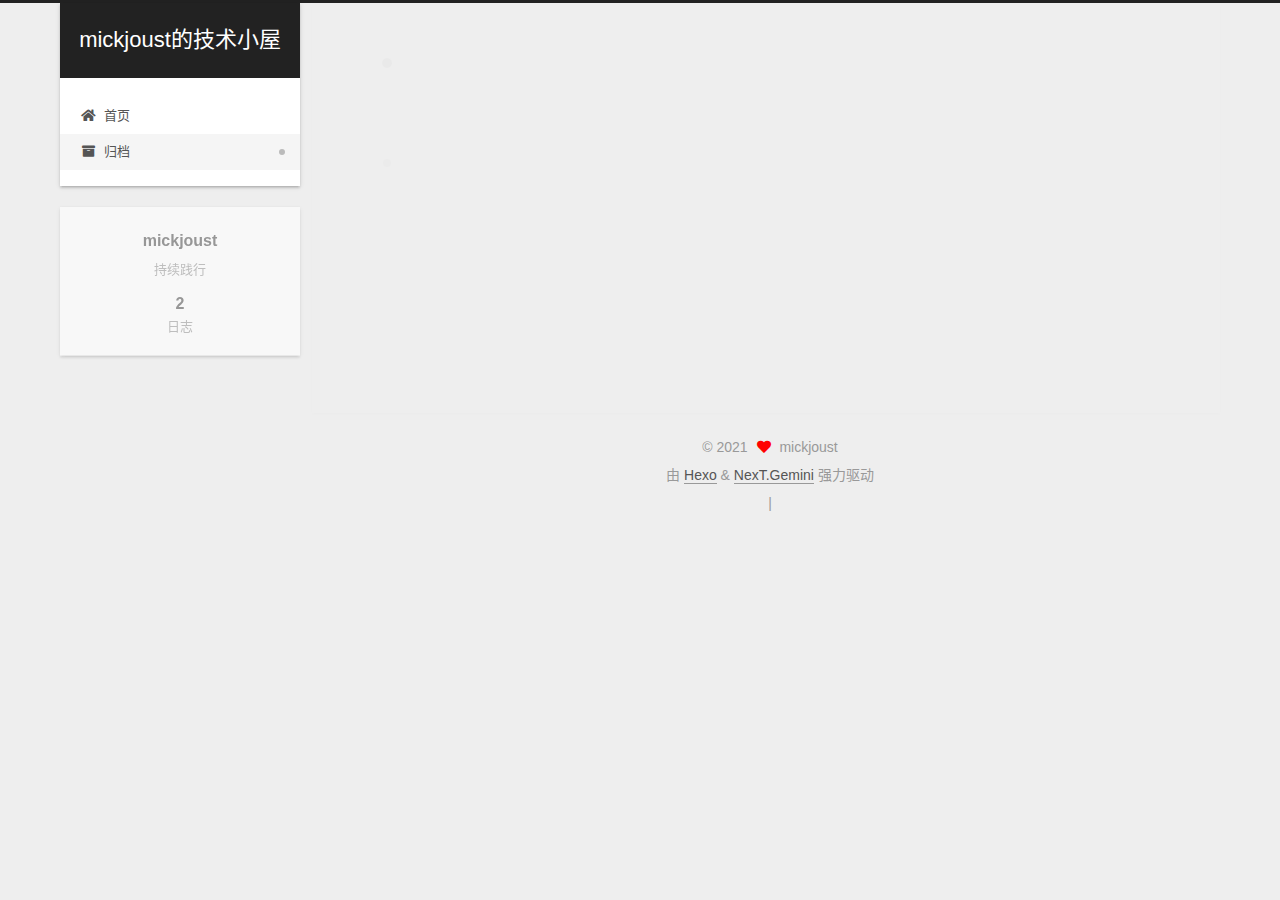
<file: archives/index.html>
<!DOCTYPE html>
<html lang="zh-CN">
<head>
  <meta charset="UTF-8">
<meta name="viewport" content="width=device-width, initial-scale=1, maximum-scale=2">
<meta name="theme-color" content="#222">
<meta name="generator" content="Hexo 5.4.0">
  <link rel="apple-touch-icon" sizes="180x180" href="/images/apple-touch-icon-next.png">
  <link rel="icon" type="image/png" sizes="32x32" href="/images/favicon-32x32-next.png">
  <link rel="icon" type="image/png" sizes="16x16" href="/images/favicon-16x16-next.png">
  <link rel="mask-icon" href="/images/logo.svg" color="#222">

<link rel="stylesheet" href="/css/main.css">


<link rel="stylesheet" href="/lib/font-awesome/css/all.min.css">

<script id="hexo-configurations">
    var NexT = window.NexT || {};
    var CONFIG = {"hostname":"mickjoust1018.github.io","root":"/","scheme":"Gemini","version":"7.8.0","exturl":false,"sidebar":{"position":"left","display":"post","padding":18,"offset":12,"onmobile":false},"copycode":{"enable":false,"show_result":false,"style":null},"back2top":{"enable":true,"sidebar":false,"scrollpercent":false},"bookmark":{"enable":false,"color":"#222","save":"auto"},"fancybox":false,"mediumzoom":false,"lazyload":false,"pangu":false,"comments":{"style":"tabs","active":null,"storage":true,"lazyload":false,"nav":null},"algolia":{"hits":{"per_page":10},"labels":{"input_placeholder":"Search for Posts","hits_empty":"We didn't find any results for the search: ${query}","hits_stats":"${hits} results found in ${time} ms"}},"localsearch":{"enable":false,"trigger":"auto","top_n_per_article":1,"unescape":false,"preload":false},"motion":{"enable":true,"async":false,"transition":{"post_block":"fadeIn","post_header":"slideDownIn","post_body":"slideDownIn","coll_header":"slideLeftIn","sidebar":"slideUpIn"}}};
  </script>

  <meta name="description" content="持续践行">
<meta property="og:type" content="website">
<meta property="og:title" content="mickjoust的技术小屋">
<meta property="og:url" content="https://mickjoust1018.github.io/archives/index.html">
<meta property="og:site_name" content="mickjoust的技术小屋">
<meta property="og:description" content="持续践行">
<meta property="og:locale" content="zh_CN">
<meta property="article:author" content="mickjoust">
<meta name="twitter:card" content="summary">

<link rel="canonical" href="https://mickjoust1018.github.io/archives/">


<script id="page-configurations">
  // https://hexo.io/docs/variables.html
  CONFIG.page = {
    sidebar: "",
    isHome : false,
    isPost : false,
    lang   : 'zh-CN'
  };
</script>

  <title>归档 | mickjoust的技术小屋</title>
  






  <noscript>
  <style>
  .use-motion .brand,
  .use-motion .menu-item,
  .sidebar-inner,
  .use-motion .post-block,
  .use-motion .pagination,
  .use-motion .comments,
  .use-motion .post-header,
  .use-motion .post-body,
  .use-motion .collection-header { opacity: initial; }

  .use-motion .site-title,
  .use-motion .site-subtitle {
    opacity: initial;
    top: initial;
  }

  .use-motion .logo-line-before i { left: initial; }
  .use-motion .logo-line-after i { right: initial; }
  </style>
</noscript>

</head>

<body itemscope itemtype="http://schema.org/WebPage">
  <div class="container use-motion">
    <div class="headband"></div>

    <header class="header" itemscope itemtype="http://schema.org/WPHeader">
      <div class="header-inner"><div class="site-brand-container">
  <div class="site-nav-toggle">
    <div class="toggle" aria-label="切换导航栏">
      <span class="toggle-line toggle-line-first"></span>
      <span class="toggle-line toggle-line-middle"></span>
      <span class="toggle-line toggle-line-last"></span>
    </div>
  </div>

  <div class="site-meta">

    <a href="/" class="brand" rel="start">
      <span class="logo-line-before"><i></i></span>
      <h1 class="site-title">mickjoust的技术小屋</h1>
      <span class="logo-line-after"><i></i></span>
    </a>
  </div>

  <div class="site-nav-right">
    <div class="toggle popup-trigger">
    </div>
  </div>
</div>




<nav class="site-nav">
  <ul id="menu" class="main-menu menu">
        <li class="menu-item menu-item-home">

    <a href="/" rel="section"><i class="fa fa-home fa-fw"></i>首页</a>

  </li>
        <li class="menu-item menu-item-archives">

    <a href="/archives/" rel="section"><i class="fa fa-archive fa-fw"></i>归档</a>

  </li>
  </ul>
</nav>




</div>
    </header>

    
  <div class="back-to-top">
    <i class="fa fa-arrow-up"></i>
    <span>0%</span>
  </div>


    <main class="main">
      <div class="main-inner">
        <div class="content-wrap">
          

          <div class="content archive">
            

  
  
  
  <div class="post-block">
    <div class="posts-collapse">
      <div class="collection-title">
        <span class="collection-header">嗯..! 目前共计 2 篇日志。 继续努力。</span>
      </div>

      
    <div class="collection-year">
      <span class="collection-header">2021</span>
    </div>

  <article itemscope itemtype="http://schema.org/Article">
    <header class="post-header">

      <div class="post-meta">
        <time itemprop="dateCreated"
              datetime="2021-10-13T13:42:10+08:00"
              content="2021-10-13">
          10-13
        </time>
      </div>

      <div class="post-title">
          <a class="post-title-link" href="/2021/10/13/test/" itemprop="url">
            <span itemprop="name">未命名</span>
          </a>
      </div>

    </header>
  </article>

  <article itemscope itemtype="http://schema.org/Article">
    <header class="post-header">

      <div class="post-meta">
        <time itemprop="dateCreated"
              datetime="2021-10-13T10:32:42+08:00"
              content="2021-10-13">
          10-13
        </time>
      </div>

      <div class="post-title">
          <a class="post-title-link" href="/2021/10/13/hello-world/" itemprop="url">
            <span itemprop="name">Hello World</span>
          </a>
      </div>

    </header>
  </article>


    </div>
  </div>
  
  
  

  



          </div>
          

<script>
  window.addEventListener('tabs:register', () => {
    let { activeClass } = CONFIG.comments;
    if (CONFIG.comments.storage) {
      activeClass = localStorage.getItem('comments_active') || activeClass;
    }
    if (activeClass) {
      let activeTab = document.querySelector(`a[href="#comment-${activeClass}"]`);
      if (activeTab) {
        activeTab.click();
      }
    }
  });
  if (CONFIG.comments.storage) {
    window.addEventListener('tabs:click', event => {
      if (!event.target.matches('.tabs-comment .tab-content .tab-pane')) return;
      let commentClass = event.target.classList[1];
      localStorage.setItem('comments_active', commentClass);
    });
  }
</script>

        </div>
          
  
  <div class="toggle sidebar-toggle">
    <span class="toggle-line toggle-line-first"></span>
    <span class="toggle-line toggle-line-middle"></span>
    <span class="toggle-line toggle-line-last"></span>
  </div>

  <aside class="sidebar">
    <div class="sidebar-inner">

      <ul class="sidebar-nav motion-element">
        <li class="sidebar-nav-toc">
          文章目录
        </li>
        <li class="sidebar-nav-overview">
          站点概览
        </li>
      </ul>

      <!--noindex-->
      <div class="post-toc-wrap sidebar-panel">
      </div>
      <!--/noindex-->

      <div class="site-overview-wrap sidebar-panel">
        <div class="site-author motion-element" itemprop="author" itemscope itemtype="http://schema.org/Person">
  <p class="site-author-name" itemprop="name">mickjoust</p>
  <div class="site-description" itemprop="description">持续践行</div>
</div>
<div class="site-state-wrap motion-element">
  <nav class="site-state">
      <div class="site-state-item site-state-posts">
          <a href="/archives/">
        
          <span class="site-state-item-count">2</span>
          <span class="site-state-item-name">日志</span>
        </a>
      </div>
  </nav>
</div>



      </div>

    </div>
  </aside>
  <div id="sidebar-dimmer"></div>


      </div>
    </main>

    <footer class="footer">
      <div class="footer-inner">
        

        

<div class="copyright">
  
  &copy; 
  <span itemprop="copyrightYear">2021</span>
  <span class="with-love">
    <i class="fa fa-heart"></i>
  </span>
  <span class="author" itemprop="copyrightHolder">mickjoust</span>
</div>
  <div class="powered-by">由 <a href="https://hexo.io/" class="theme-link" rel="noopener" target="_blank">Hexo</a> & <a href="https://theme-next.org/" class="theme-link" rel="noopener" target="_blank">NexT.Gemini</a> 强力驱动
  </div>

        
<div class="busuanzi-count">
  <script async src="https://busuanzi.ibruce.info/busuanzi/2.3/busuanzi.pure.mini.js"></script>
    <span class="post-meta-item" id="busuanzi_container_site_uv" style="display: none;">
      <span class="post-meta-item-icon">
        <i class="fa fa-user"></i>
      </span>
      <span class="site-uv" title="总访客量">
        <span id="busuanzi_value_site_uv"></span>
      </span>
    </span>
    <span class="post-meta-divider">|</span>
    <span class="post-meta-item" id="busuanzi_container_site_pv" style="display: none;">
      <span class="post-meta-item-icon">
        <i class="fa fa-eye"></i>
      </span>
      <span class="site-pv" title="总访问量">
        <span id="busuanzi_value_site_pv"></span>
      </span>
    </span>
</div>








      </div>
    </footer>
  </div>

  
  <script src="/lib/anime.min.js"></script>
  <script src="/lib/velocity/velocity.min.js"></script>
  <script src="/lib/velocity/velocity.ui.min.js"></script>

<script src="/js/utils.js"></script>

<script src="/js/motion.js"></script>


<script src="/js/schemes/pisces.js"></script>


<script src="/js/next-boot.js"></script>




  















  

  

</body>
</html>
</file>
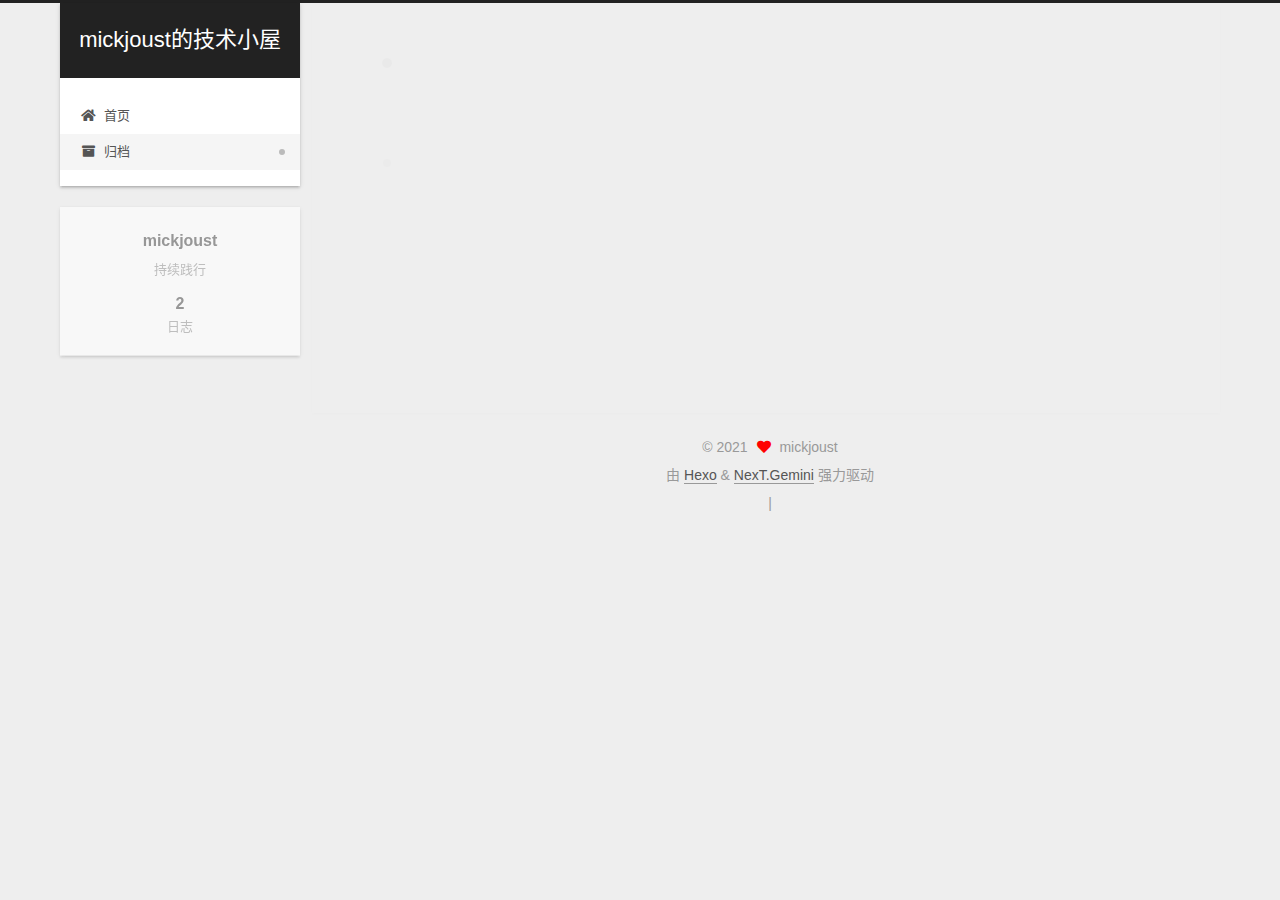
<file: archives/2021/index.html>
<!DOCTYPE html>
<html lang="zh-CN">
<head>
  <meta charset="UTF-8">
<meta name="viewport" content="width=device-width, initial-scale=1, maximum-scale=2">
<meta name="theme-color" content="#222">
<meta name="generator" content="Hexo 5.4.0">
  <link rel="apple-touch-icon" sizes="180x180" href="/images/apple-touch-icon-next.png">
  <link rel="icon" type="image/png" sizes="32x32" href="/images/favicon-32x32-next.png">
  <link rel="icon" type="image/png" sizes="16x16" href="/images/favicon-16x16-next.png">
  <link rel="mask-icon" href="/images/logo.svg" color="#222">

<link rel="stylesheet" href="/css/main.css">


<link rel="stylesheet" href="/lib/font-awesome/css/all.min.css">

<script id="hexo-configurations">
    var NexT = window.NexT || {};
    var CONFIG = {"hostname":"mickjoust1018.github.io","root":"/","scheme":"Gemini","version":"7.8.0","exturl":false,"sidebar":{"position":"left","display":"post","padding":18,"offset":12,"onmobile":false},"copycode":{"enable":false,"show_result":false,"style":null},"back2top":{"enable":true,"sidebar":false,"scrollpercent":false},"bookmark":{"enable":false,"color":"#222","save":"auto"},"fancybox":false,"mediumzoom":false,"lazyload":false,"pangu":false,"comments":{"style":"tabs","active":null,"storage":true,"lazyload":false,"nav":null},"algolia":{"hits":{"per_page":10},"labels":{"input_placeholder":"Search for Posts","hits_empty":"We didn't find any results for the search: ${query}","hits_stats":"${hits} results found in ${time} ms"}},"localsearch":{"enable":false,"trigger":"auto","top_n_per_article":1,"unescape":false,"preload":false},"motion":{"enable":true,"async":false,"transition":{"post_block":"fadeIn","post_header":"slideDownIn","post_body":"slideDownIn","coll_header":"slideLeftIn","sidebar":"slideUpIn"}}};
  </script>

  <meta name="description" content="持续践行">
<meta property="og:type" content="website">
<meta property="og:title" content="mickjoust的技术小屋">
<meta property="og:url" content="https://mickjoust1018.github.io/archives/2021/index.html">
<meta property="og:site_name" content="mickjoust的技术小屋">
<meta property="og:description" content="持续践行">
<meta property="og:locale" content="zh_CN">
<meta property="article:author" content="mickjoust">
<meta name="twitter:card" content="summary">

<link rel="canonical" href="https://mickjoust1018.github.io/archives/2021/">


<script id="page-configurations">
  // https://hexo.io/docs/variables.html
  CONFIG.page = {
    sidebar: "",
    isHome : false,
    isPost : false,
    lang   : 'zh-CN'
  };
</script>

  <title>归档 | mickjoust的技术小屋</title>
  






  <noscript>
  <style>
  .use-motion .brand,
  .use-motion .menu-item,
  .sidebar-inner,
  .use-motion .post-block,
  .use-motion .pagination,
  .use-motion .comments,
  .use-motion .post-header,
  .use-motion .post-body,
  .use-motion .collection-header { opacity: initial; }

  .use-motion .site-title,
  .use-motion .site-subtitle {
    opacity: initial;
    top: initial;
  }

  .use-motion .logo-line-before i { left: initial; }
  .use-motion .logo-line-after i { right: initial; }
  </style>
</noscript>

</head>

<body itemscope itemtype="http://schema.org/WebPage">
  <div class="container use-motion">
    <div class="headband"></div>

    <header class="header" itemscope itemtype="http://schema.org/WPHeader">
      <div class="header-inner"><div class="site-brand-container">
  <div class="site-nav-toggle">
    <div class="toggle" aria-label="切换导航栏">
      <span class="toggle-line toggle-line-first"></span>
      <span class="toggle-line toggle-line-middle"></span>
      <span class="toggle-line toggle-line-last"></span>
    </div>
  </div>

  <div class="site-meta">

    <a href="/" class="brand" rel="start">
      <span class="logo-line-before"><i></i></span>
      <h1 class="site-title">mickjoust的技术小屋</h1>
      <span class="logo-line-after"><i></i></span>
    </a>
  </div>

  <div class="site-nav-right">
    <div class="toggle popup-trigger">
    </div>
  </div>
</div>




<nav class="site-nav">
  <ul id="menu" class="main-menu menu">
        <li class="menu-item menu-item-home">

    <a href="/" rel="section"><i class="fa fa-home fa-fw"></i>首页</a>

  </li>
        <li class="menu-item menu-item-archives">

    <a href="/archives/" rel="section"><i class="fa fa-archive fa-fw"></i>归档</a>

  </li>
  </ul>
</nav>




</div>
    </header>

    
  <div class="back-to-top">
    <i class="fa fa-arrow-up"></i>
    <span>0%</span>
  </div>


    <main class="main">
      <div class="main-inner">
        <div class="content-wrap">
          

          <div class="content archive">
            

  
  
  
  <div class="post-block">
    <div class="posts-collapse">
      <div class="collection-title">
        <span class="collection-header">嗯..! 目前共计 2 篇日志。 继续努力。</span>
      </div>

      
    <div class="collection-year">
      <span class="collection-header">2021</span>
    </div>

  <article itemscope itemtype="http://schema.org/Article">
    <header class="post-header">

      <div class="post-meta">
        <time itemprop="dateCreated"
              datetime="2021-10-13T13:42:10+08:00"
              content="2021-10-13">
          10-13
        </time>
      </div>

      <div class="post-title">
          <a class="post-title-link" href="/2021/10/13/test/" itemprop="url">
            <span itemprop="name">未命名</span>
          </a>
      </div>

    </header>
  </article>

  <article itemscope itemtype="http://schema.org/Article">
    <header class="post-header">

      <div class="post-meta">
        <time itemprop="dateCreated"
              datetime="2021-10-13T10:32:42+08:00"
              content="2021-10-13">
          10-13
        </time>
      </div>

      <div class="post-title">
          <a class="post-title-link" href="/2021/10/13/hello-world/" itemprop="url">
            <span itemprop="name">Hello World</span>
          </a>
      </div>

    </header>
  </article>


    </div>
  </div>
  
  
  

  



          </div>
          

<script>
  window.addEventListener('tabs:register', () => {
    let { activeClass } = CONFIG.comments;
    if (CONFIG.comments.storage) {
      activeClass = localStorage.getItem('comments_active') || activeClass;
    }
    if (activeClass) {
      let activeTab = document.querySelector(`a[href="#comment-${activeClass}"]`);
      if (activeTab) {
        activeTab.click();
      }
    }
  });
  if (CONFIG.comments.storage) {
    window.addEventListener('tabs:click', event => {
      if (!event.target.matches('.tabs-comment .tab-content .tab-pane')) return;
      let commentClass = event.target.classList[1];
      localStorage.setItem('comments_active', commentClass);
    });
  }
</script>

        </div>
          
  
  <div class="toggle sidebar-toggle">
    <span class="toggle-line toggle-line-first"></span>
    <span class="toggle-line toggle-line-middle"></span>
    <span class="toggle-line toggle-line-last"></span>
  </div>

  <aside class="sidebar">
    <div class="sidebar-inner">

      <ul class="sidebar-nav motion-element">
        <li class="sidebar-nav-toc">
          文章目录
        </li>
        <li class="sidebar-nav-overview">
          站点概览
        </li>
      </ul>

      <!--noindex-->
      <div class="post-toc-wrap sidebar-panel">
      </div>
      <!--/noindex-->

      <div class="site-overview-wrap sidebar-panel">
        <div class="site-author motion-element" itemprop="author" itemscope itemtype="http://schema.org/Person">
  <p class="site-author-name" itemprop="name">mickjoust</p>
  <div class="site-description" itemprop="description">持续践行</div>
</div>
<div class="site-state-wrap motion-element">
  <nav class="site-state">
      <div class="site-state-item site-state-posts">
          <a href="/archives/">
        
          <span class="site-state-item-count">2</span>
          <span class="site-state-item-name">日志</span>
        </a>
      </div>
  </nav>
</div>



      </div>

    </div>
  </aside>
  <div id="sidebar-dimmer"></div>


      </div>
    </main>

    <footer class="footer">
      <div class="footer-inner">
        

        

<div class="copyright">
  
  &copy; 
  <span itemprop="copyrightYear">2021</span>
  <span class="with-love">
    <i class="fa fa-heart"></i>
  </span>
  <span class="author" itemprop="copyrightHolder">mickjoust</span>
</div>
  <div class="powered-by">由 <a href="https://hexo.io/" class="theme-link" rel="noopener" target="_blank">Hexo</a> & <a href="https://theme-next.org/" class="theme-link" rel="noopener" target="_blank">NexT.Gemini</a> 强力驱动
  </div>

        
<div class="busuanzi-count">
  <script async src="https://busuanzi.ibruce.info/busuanzi/2.3/busuanzi.pure.mini.js"></script>
    <span class="post-meta-item" id="busuanzi_container_site_uv" style="display: none;">
      <span class="post-meta-item-icon">
        <i class="fa fa-user"></i>
      </span>
      <span class="site-uv" title="总访客量">
        <span id="busuanzi_value_site_uv"></span>
      </span>
    </span>
    <span class="post-meta-divider">|</span>
    <span class="post-meta-item" id="busuanzi_container_site_pv" style="display: none;">
      <span class="post-meta-item-icon">
        <i class="fa fa-eye"></i>
      </span>
      <span class="site-pv" title="总访问量">
        <span id="busuanzi_value_site_pv"></span>
      </span>
    </span>
</div>








      </div>
    </footer>
  </div>

  
  <script src="/lib/anime.min.js"></script>
  <script src="/lib/velocity/velocity.min.js"></script>
  <script src="/lib/velocity/velocity.ui.min.js"></script>

<script src="/js/utils.js"></script>

<script src="/js/motion.js"></script>


<script src="/js/schemes/pisces.js"></script>


<script src="/js/next-boot.js"></script>




  















  

  

</body>
</html>
</file>
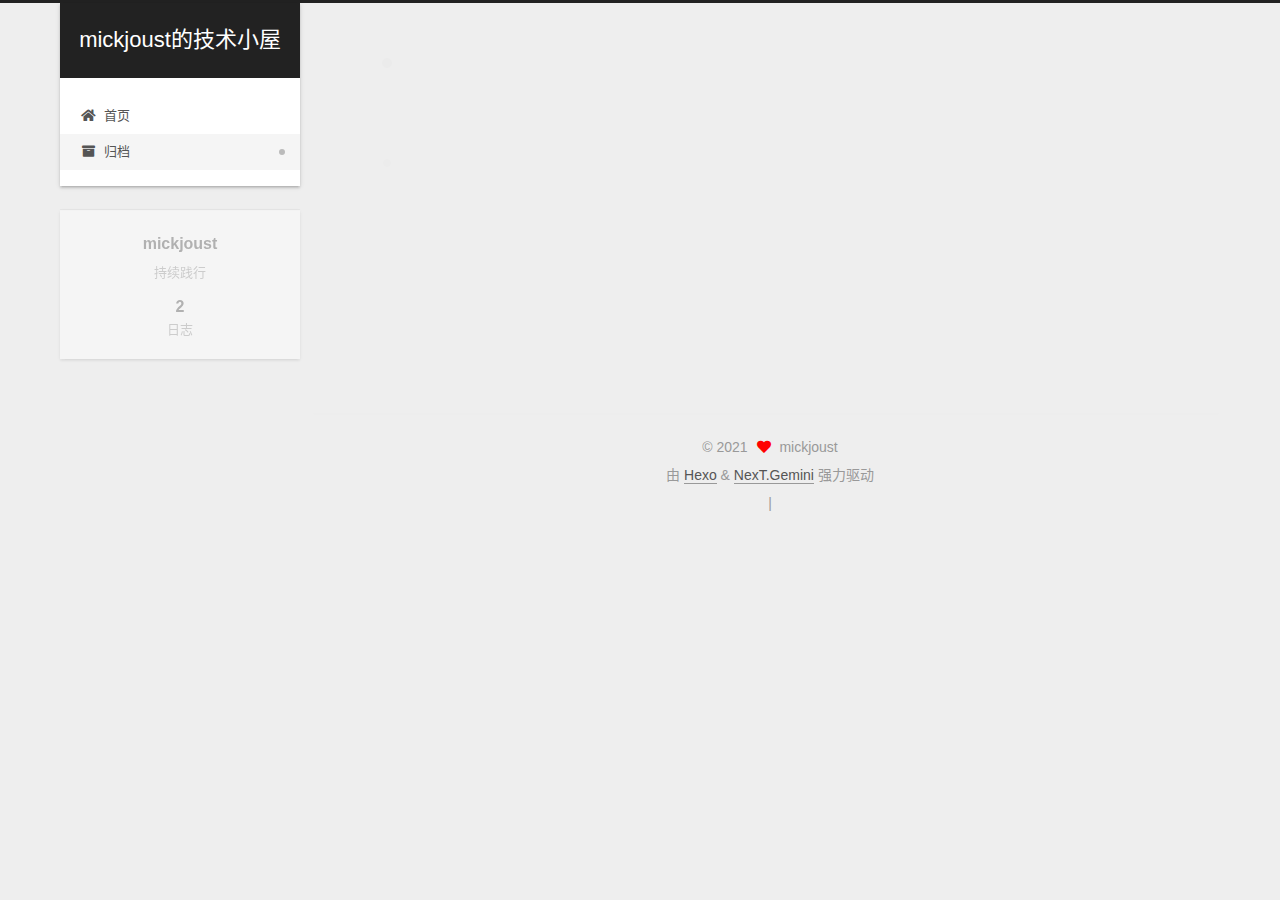
<file: archives/2021/10/index.html>
<!DOCTYPE html>
<html lang="zh-CN">
<head>
  <meta charset="UTF-8">
<meta name="viewport" content="width=device-width, initial-scale=1, maximum-scale=2">
<meta name="theme-color" content="#222">
<meta name="generator" content="Hexo 5.4.0">
  <link rel="apple-touch-icon" sizes="180x180" href="/images/apple-touch-icon-next.png">
  <link rel="icon" type="image/png" sizes="32x32" href="/images/favicon-32x32-next.png">
  <link rel="icon" type="image/png" sizes="16x16" href="/images/favicon-16x16-next.png">
  <link rel="mask-icon" href="/images/logo.svg" color="#222">

<link rel="stylesheet" href="/css/main.css">


<link rel="stylesheet" href="/lib/font-awesome/css/all.min.css">

<script id="hexo-configurations">
    var NexT = window.NexT || {};
    var CONFIG = {"hostname":"mickjoust1018.github.io","root":"/","scheme":"Gemini","version":"7.8.0","exturl":false,"sidebar":{"position":"left","display":"post","padding":18,"offset":12,"onmobile":false},"copycode":{"enable":false,"show_result":false,"style":null},"back2top":{"enable":true,"sidebar":false,"scrollpercent":false},"bookmark":{"enable":false,"color":"#222","save":"auto"},"fancybox":false,"mediumzoom":false,"lazyload":false,"pangu":false,"comments":{"style":"tabs","active":null,"storage":true,"lazyload":false,"nav":null},"algolia":{"hits":{"per_page":10},"labels":{"input_placeholder":"Search for Posts","hits_empty":"We didn't find any results for the search: ${query}","hits_stats":"${hits} results found in ${time} ms"}},"localsearch":{"enable":false,"trigger":"auto","top_n_per_article":1,"unescape":false,"preload":false},"motion":{"enable":true,"async":false,"transition":{"post_block":"fadeIn","post_header":"slideDownIn","post_body":"slideDownIn","coll_header":"slideLeftIn","sidebar":"slideUpIn"}}};
  </script>

  <meta name="description" content="持续践行">
<meta property="og:type" content="website">
<meta property="og:title" content="mickjoust的技术小屋">
<meta property="og:url" content="https://mickjoust1018.github.io/archives/2021/10/index.html">
<meta property="og:site_name" content="mickjoust的技术小屋">
<meta property="og:description" content="持续践行">
<meta property="og:locale" content="zh_CN">
<meta property="article:author" content="mickjoust">
<meta name="twitter:card" content="summary">

<link rel="canonical" href="https://mickjoust1018.github.io/archives/2021/10/">


<script id="page-configurations">
  // https://hexo.io/docs/variables.html
  CONFIG.page = {
    sidebar: "",
    isHome : false,
    isPost : false,
    lang   : 'zh-CN'
  };
</script>

  <title>归档 | mickjoust的技术小屋</title>
  






  <noscript>
  <style>
  .use-motion .brand,
  .use-motion .menu-item,
  .sidebar-inner,
  .use-motion .post-block,
  .use-motion .pagination,
  .use-motion .comments,
  .use-motion .post-header,
  .use-motion .post-body,
  .use-motion .collection-header { opacity: initial; }

  .use-motion .site-title,
  .use-motion .site-subtitle {
    opacity: initial;
    top: initial;
  }

  .use-motion .logo-line-before i { left: initial; }
  .use-motion .logo-line-after i { right: initial; }
  </style>
</noscript>

</head>

<body itemscope itemtype="http://schema.org/WebPage">
  <div class="container use-motion">
    <div class="headband"></div>

    <header class="header" itemscope itemtype="http://schema.org/WPHeader">
      <div class="header-inner"><div class="site-brand-container">
  <div class="site-nav-toggle">
    <div class="toggle" aria-label="切换导航栏">
      <span class="toggle-line toggle-line-first"></span>
      <span class="toggle-line toggle-line-middle"></span>
      <span class="toggle-line toggle-line-last"></span>
    </div>
  </div>

  <div class="site-meta">

    <a href="/" class="brand" rel="start">
      <span class="logo-line-before"><i></i></span>
      <h1 class="site-title">mickjoust的技术小屋</h1>
      <span class="logo-line-after"><i></i></span>
    </a>
  </div>

  <div class="site-nav-right">
    <div class="toggle popup-trigger">
    </div>
  </div>
</div>




<nav class="site-nav">
  <ul id="menu" class="main-menu menu">
        <li class="menu-item menu-item-home">

    <a href="/" rel="section"><i class="fa fa-home fa-fw"></i>首页</a>

  </li>
        <li class="menu-item menu-item-archives">

    <a href="/archives/" rel="section"><i class="fa fa-archive fa-fw"></i>归档</a>

  </li>
  </ul>
</nav>




</div>
    </header>

    
  <div class="back-to-top">
    <i class="fa fa-arrow-up"></i>
    <span>0%</span>
  </div>


    <main class="main">
      <div class="main-inner">
        <div class="content-wrap">
          

          <div class="content archive">
            

  
  
  
  <div class="post-block">
    <div class="posts-collapse">
      <div class="collection-title">
        <span class="collection-header">嗯..! 目前共计 2 篇日志。 继续努力。</span>
      </div>

      
    <div class="collection-year">
      <span class="collection-header">2021</span>
    </div>

  <article itemscope itemtype="http://schema.org/Article">
    <header class="post-header">

      <div class="post-meta">
        <time itemprop="dateCreated"
              datetime="2021-10-13T13:42:10+08:00"
              content="2021-10-13">
          10-13
        </time>
      </div>

      <div class="post-title">
          <a class="post-title-link" href="/2021/10/13/test/" itemprop="url">
            <span itemprop="name">未命名</span>
          </a>
      </div>

    </header>
  </article>

  <article itemscope itemtype="http://schema.org/Article">
    <header class="post-header">

      <div class="post-meta">
        <time itemprop="dateCreated"
              datetime="2021-10-13T10:32:42+08:00"
              content="2021-10-13">
          10-13
        </time>
      </div>

      <div class="post-title">
          <a class="post-title-link" href="/2021/10/13/hello-world/" itemprop="url">
            <span itemprop="name">Hello World</span>
          </a>
      </div>

    </header>
  </article>


    </div>
  </div>
  
  
  

  



          </div>
          

<script>
  window.addEventListener('tabs:register', () => {
    let { activeClass } = CONFIG.comments;
    if (CONFIG.comments.storage) {
      activeClass = localStorage.getItem('comments_active') || activeClass;
    }
    if (activeClass) {
      let activeTab = document.querySelector(`a[href="#comment-${activeClass}"]`);
      if (activeTab) {
        activeTab.click();
      }
    }
  });
  if (CONFIG.comments.storage) {
    window.addEventListener('tabs:click', event => {
      if (!event.target.matches('.tabs-comment .tab-content .tab-pane')) return;
      let commentClass = event.target.classList[1];
      localStorage.setItem('comments_active', commentClass);
    });
  }
</script>

        </div>
          
  
  <div class="toggle sidebar-toggle">
    <span class="toggle-line toggle-line-first"></span>
    <span class="toggle-line toggle-line-middle"></span>
    <span class="toggle-line toggle-line-last"></span>
  </div>

  <aside class="sidebar">
    <div class="sidebar-inner">

      <ul class="sidebar-nav motion-element">
        <li class="sidebar-nav-toc">
          文章目录
        </li>
        <li class="sidebar-nav-overview">
          站点概览
        </li>
      </ul>

      <!--noindex-->
      <div class="post-toc-wrap sidebar-panel">
      </div>
      <!--/noindex-->

      <div class="site-overview-wrap sidebar-panel">
        <div class="site-author motion-element" itemprop="author" itemscope itemtype="http://schema.org/Person">
  <p class="site-author-name" itemprop="name">mickjoust</p>
  <div class="site-description" itemprop="description">持续践行</div>
</div>
<div class="site-state-wrap motion-element">
  <nav class="site-state">
      <div class="site-state-item site-state-posts">
          <a href="/archives/">
        
          <span class="site-state-item-count">2</span>
          <span class="site-state-item-name">日志</span>
        </a>
      </div>
  </nav>
</div>



      </div>

    </div>
  </aside>
  <div id="sidebar-dimmer"></div>


      </div>
    </main>

    <footer class="footer">
      <div class="footer-inner">
        

        

<div class="copyright">
  
  &copy; 
  <span itemprop="copyrightYear">2021</span>
  <span class="with-love">
    <i class="fa fa-heart"></i>
  </span>
  <span class="author" itemprop="copyrightHolder">mickjoust</span>
</div>
  <div class="powered-by">由 <a href="https://hexo.io/" class="theme-link" rel="noopener" target="_blank">Hexo</a> & <a href="https://theme-next.org/" class="theme-link" rel="noopener" target="_blank">NexT.Gemini</a> 强力驱动
  </div>

        
<div class="busuanzi-count">
  <script async src="https://busuanzi.ibruce.info/busuanzi/2.3/busuanzi.pure.mini.js"></script>
    <span class="post-meta-item" id="busuanzi_container_site_uv" style="display: none;">
      <span class="post-meta-item-icon">
        <i class="fa fa-user"></i>
      </span>
      <span class="site-uv" title="总访客量">
        <span id="busuanzi_value_site_uv"></span>
      </span>
    </span>
    <span class="post-meta-divider">|</span>
    <span class="post-meta-item" id="busuanzi_container_site_pv" style="display: none;">
      <span class="post-meta-item-icon">
        <i class="fa fa-eye"></i>
      </span>
      <span class="site-pv" title="总访问量">
        <span id="busuanzi_value_site_pv"></span>
      </span>
    </span>
</div>








      </div>
    </footer>
  </div>

  
  <script src="/lib/anime.min.js"></script>
  <script src="/lib/velocity/velocity.min.js"></script>
  <script src="/lib/velocity/velocity.ui.min.js"></script>

<script src="/js/utils.js"></script>

<script src="/js/motion.js"></script>


<script src="/js/schemes/pisces.js"></script>


<script src="/js/next-boot.js"></script>




  















  

  

</body>
</html>
</file>
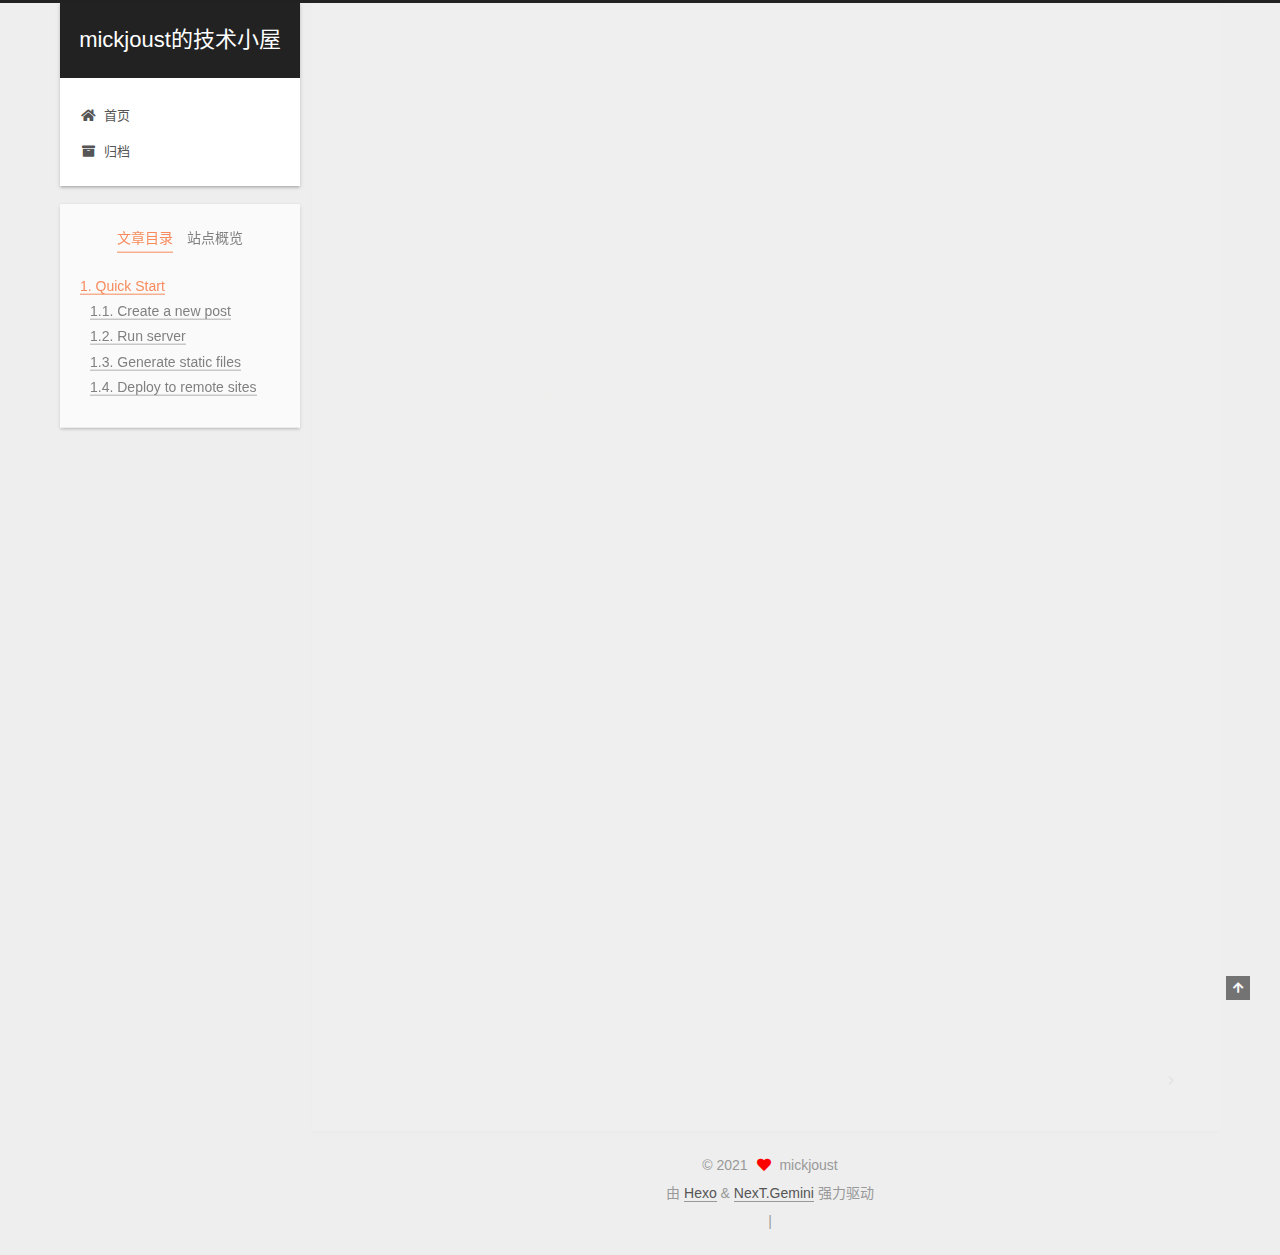
<file: 2021/10/13/hello-world/index.html>
<!DOCTYPE html>
<html lang="zh-CN">
<head>
  <meta charset="UTF-8">
<meta name="viewport" content="width=device-width, initial-scale=1, maximum-scale=2">
<meta name="theme-color" content="#222">
<meta name="generator" content="Hexo 5.4.0">
  <link rel="apple-touch-icon" sizes="180x180" href="/images/apple-touch-icon-next.png">
  <link rel="icon" type="image/png" sizes="32x32" href="/images/favicon-32x32-next.png">
  <link rel="icon" type="image/png" sizes="16x16" href="/images/favicon-16x16-next.png">
  <link rel="mask-icon" href="/images/logo.svg" color="#222">

<link rel="stylesheet" href="/css/main.css">


<link rel="stylesheet" href="/lib/font-awesome/css/all.min.css">

<script id="hexo-configurations">
    var NexT = window.NexT || {};
    var CONFIG = {"hostname":"mickjoust1018.github.io","root":"/","scheme":"Gemini","version":"7.8.0","exturl":false,"sidebar":{"position":"left","display":"post","padding":18,"offset":12,"onmobile":false},"copycode":{"enable":false,"show_result":false,"style":null},"back2top":{"enable":true,"sidebar":false,"scrollpercent":false},"bookmark":{"enable":false,"color":"#222","save":"auto"},"fancybox":false,"mediumzoom":false,"lazyload":false,"pangu":false,"comments":{"style":"tabs","active":null,"storage":true,"lazyload":false,"nav":null},"algolia":{"hits":{"per_page":10},"labels":{"input_placeholder":"Search for Posts","hits_empty":"We didn't find any results for the search: ${query}","hits_stats":"${hits} results found in ${time} ms"}},"localsearch":{"enable":false,"trigger":"auto","top_n_per_article":1,"unescape":false,"preload":false},"motion":{"enable":true,"async":false,"transition":{"post_block":"fadeIn","post_header":"slideDownIn","post_body":"slideDownIn","coll_header":"slideLeftIn","sidebar":"slideUpIn"}}};
  </script>

  <meta name="description" content="Welcome to Hexo! This is your very first post. Check documentation for more info. If you get any problems when using Hexo, you can find the answer in troubleshooting or you can ask me on GitHub. Quick">
<meta property="og:type" content="article">
<meta property="og:title" content="Hello World">
<meta property="og:url" content="https://mickjoust1018.github.io/2021/10/13/hello-world/index.html">
<meta property="og:site_name" content="mickjoust的技术小屋">
<meta property="og:description" content="Welcome to Hexo! This is your very first post. Check documentation for more info. If you get any problems when using Hexo, you can find the answer in troubleshooting or you can ask me on GitHub. Quick">
<meta property="og:locale" content="zh_CN">
<meta property="article:published_time" content="2021-10-13T02:32:42.292Z">
<meta property="article:modified_time" content="2021-10-13T02:32:42.292Z">
<meta property="article:author" content="mickjoust">
<meta name="twitter:card" content="summary">

<link rel="canonical" href="https://mickjoust1018.github.io/2021/10/13/hello-world/">


<script id="page-configurations">
  // https://hexo.io/docs/variables.html
  CONFIG.page = {
    sidebar: "",
    isHome : false,
    isPost : true,
    lang   : 'zh-CN'
  };
</script>

  <title>Hello World | mickjoust的技术小屋</title>
  






  <noscript>
  <style>
  .use-motion .brand,
  .use-motion .menu-item,
  .sidebar-inner,
  .use-motion .post-block,
  .use-motion .pagination,
  .use-motion .comments,
  .use-motion .post-header,
  .use-motion .post-body,
  .use-motion .collection-header { opacity: initial; }

  .use-motion .site-title,
  .use-motion .site-subtitle {
    opacity: initial;
    top: initial;
  }

  .use-motion .logo-line-before i { left: initial; }
  .use-motion .logo-line-after i { right: initial; }
  </style>
</noscript>

</head>

<body itemscope itemtype="http://schema.org/WebPage">
  <div class="container use-motion">
    <div class="headband"></div>

    <header class="header" itemscope itemtype="http://schema.org/WPHeader">
      <div class="header-inner"><div class="site-brand-container">
  <div class="site-nav-toggle">
    <div class="toggle" aria-label="切换导航栏">
      <span class="toggle-line toggle-line-first"></span>
      <span class="toggle-line toggle-line-middle"></span>
      <span class="toggle-line toggle-line-last"></span>
    </div>
  </div>

  <div class="site-meta">

    <a href="/" class="brand" rel="start">
      <span class="logo-line-before"><i></i></span>
      <h1 class="site-title">mickjoust的技术小屋</h1>
      <span class="logo-line-after"><i></i></span>
    </a>
  </div>

  <div class="site-nav-right">
    <div class="toggle popup-trigger">
    </div>
  </div>
</div>




<nav class="site-nav">
  <ul id="menu" class="main-menu menu">
        <li class="menu-item menu-item-home">

    <a href="/" rel="section"><i class="fa fa-home fa-fw"></i>首页</a>

  </li>
        <li class="menu-item menu-item-archives">

    <a href="/archives/" rel="section"><i class="fa fa-archive fa-fw"></i>归档</a>

  </li>
  </ul>
</nav>




</div>
    </header>

    
  <div class="back-to-top">
    <i class="fa fa-arrow-up"></i>
    <span>0%</span>
  </div>


    <main class="main">
      <div class="main-inner">
        <div class="content-wrap">
          

          <div class="content post posts-expand">
            

    
  
  
  <article itemscope itemtype="http://schema.org/Article" class="post-block" lang="zh-CN">
    <link itemprop="mainEntityOfPage" href="https://mickjoust1018.github.io/2021/10/13/hello-world/">

    <span hidden itemprop="author" itemscope itemtype="http://schema.org/Person">
      <meta itemprop="image" content="/images/avatar.gif">
      <meta itemprop="name" content="mickjoust">
      <meta itemprop="description" content="持续践行">
    </span>

    <span hidden itemprop="publisher" itemscope itemtype="http://schema.org/Organization">
      <meta itemprop="name" content="mickjoust的技术小屋">
    </span>
      <header class="post-header">
        <h1 class="post-title" itemprop="name headline">
          Hello World
        </h1>

        <div class="post-meta">
            <span class="post-meta-item">
              <span class="post-meta-item-icon">
                <i class="far fa-calendar"></i>
              </span>
              <span class="post-meta-item-text">发表于</span>

              <time title="创建时间：2021-10-13 10:32:42" itemprop="dateCreated datePublished" datetime="2021-10-13T10:32:42+08:00">2021-10-13</time>
            </span>

          
            <span class="post-meta-item" title="阅读次数" id="busuanzi_container_page_pv" style="display: none;">
              <span class="post-meta-item-icon">
                <i class="fa fa-eye"></i>
              </span>
              <span class="post-meta-item-text">阅读次数：</span>
              <span id="busuanzi_value_page_pv"></span>
            </span>

        </div>
      </header>

    
    
    
    <div class="post-body" itemprop="articleBody">

      
        <p>Welcome to <a target="_blank" rel="noopener" href="https://hexo.io/">Hexo</a>! This is your very first post. Check <a target="_blank" rel="noopener" href="https://hexo.io/docs/">documentation</a> for more info. If you get any problems when using Hexo, you can find the answer in <a target="_blank" rel="noopener" href="https://hexo.io/docs/troubleshooting.html">troubleshooting</a> or you can ask me on <a target="_blank" rel="noopener" href="https://github.com/hexojs/hexo/issues">GitHub</a>.</p>
<h2 id="Quick-Start"><a href="#Quick-Start" class="headerlink" title="Quick Start"></a>Quick Start</h2><h3 id="Create-a-new-post"><a href="#Create-a-new-post" class="headerlink" title="Create a new post"></a>Create a new post</h3><figure class="highlight bash"><table><tr><td class="gutter"><pre><span class="line">1</span><br></pre></td><td class="code"><pre><span class="line">$ hexo new <span class="string">&quot;My New Post&quot;</span></span><br></pre></td></tr></table></figure>

<p>More info: <a target="_blank" rel="noopener" href="https://hexo.io/docs/writing.html">Writing</a></p>
<h3 id="Run-server"><a href="#Run-server" class="headerlink" title="Run server"></a>Run server</h3><figure class="highlight bash"><table><tr><td class="gutter"><pre><span class="line">1</span><br></pre></td><td class="code"><pre><span class="line">$ hexo server</span><br></pre></td></tr></table></figure>

<p>More info: <a target="_blank" rel="noopener" href="https://hexo.io/docs/server.html">Server</a></p>
<h3 id="Generate-static-files"><a href="#Generate-static-files" class="headerlink" title="Generate static files"></a>Generate static files</h3><figure class="highlight bash"><table><tr><td class="gutter"><pre><span class="line">1</span><br></pre></td><td class="code"><pre><span class="line">$ hexo generate</span><br></pre></td></tr></table></figure>

<p>More info: <a target="_blank" rel="noopener" href="https://hexo.io/docs/generating.html">Generating</a></p>
<h3 id="Deploy-to-remote-sites"><a href="#Deploy-to-remote-sites" class="headerlink" title="Deploy to remote sites"></a>Deploy to remote sites</h3><figure class="highlight bash"><table><tr><td class="gutter"><pre><span class="line">1</span><br></pre></td><td class="code"><pre><span class="line">$ hexo deploy</span><br></pre></td></tr></table></figure>

<p>More info: <a target="_blank" rel="noopener" href="https://hexo.io/docs/one-command-deployment.html">Deployment</a></p>

    </div>

    
    
    

      <footer class="post-footer">

        


        
    <div class="post-nav">
      <div class="post-nav-item"></div>
      <div class="post-nav-item">
    <a href="/2021/10/13/test/" rel="next" title="">
       <i class="fa fa-chevron-right"></i>
    </a></div>
    </div>
      </footer>
    
  </article>
  
  
  



          </div>
          

<script>
  window.addEventListener('tabs:register', () => {
    let { activeClass } = CONFIG.comments;
    if (CONFIG.comments.storage) {
      activeClass = localStorage.getItem('comments_active') || activeClass;
    }
    if (activeClass) {
      let activeTab = document.querySelector(`a[href="#comment-${activeClass}"]`);
      if (activeTab) {
        activeTab.click();
      }
    }
  });
  if (CONFIG.comments.storage) {
    window.addEventListener('tabs:click', event => {
      if (!event.target.matches('.tabs-comment .tab-content .tab-pane')) return;
      let commentClass = event.target.classList[1];
      localStorage.setItem('comments_active', commentClass);
    });
  }
</script>

        </div>
          
  
  <div class="toggle sidebar-toggle">
    <span class="toggle-line toggle-line-first"></span>
    <span class="toggle-line toggle-line-middle"></span>
    <span class="toggle-line toggle-line-last"></span>
  </div>

  <aside class="sidebar">
    <div class="sidebar-inner">

      <ul class="sidebar-nav motion-element">
        <li class="sidebar-nav-toc">
          文章目录
        </li>
        <li class="sidebar-nav-overview">
          站点概览
        </li>
      </ul>

      <!--noindex-->
      <div class="post-toc-wrap sidebar-panel">
          <div class="post-toc motion-element"><ol class="nav"><li class="nav-item nav-level-2"><a class="nav-link" href="#Quick-Start"><span class="nav-number">1.</span> <span class="nav-text">Quick Start</span></a><ol class="nav-child"><li class="nav-item nav-level-3"><a class="nav-link" href="#Create-a-new-post"><span class="nav-number">1.1.</span> <span class="nav-text">Create a new post</span></a></li><li class="nav-item nav-level-3"><a class="nav-link" href="#Run-server"><span class="nav-number">1.2.</span> <span class="nav-text">Run server</span></a></li><li class="nav-item nav-level-3"><a class="nav-link" href="#Generate-static-files"><span class="nav-number">1.3.</span> <span class="nav-text">Generate static files</span></a></li><li class="nav-item nav-level-3"><a class="nav-link" href="#Deploy-to-remote-sites"><span class="nav-number">1.4.</span> <span class="nav-text">Deploy to remote sites</span></a></li></ol></li></ol></div>
      </div>
      <!--/noindex-->

      <div class="site-overview-wrap sidebar-panel">
        <div class="site-author motion-element" itemprop="author" itemscope itemtype="http://schema.org/Person">
  <p class="site-author-name" itemprop="name">mickjoust</p>
  <div class="site-description" itemprop="description">持续践行</div>
</div>
<div class="site-state-wrap motion-element">
  <nav class="site-state">
      <div class="site-state-item site-state-posts">
          <a href="/archives/">
        
          <span class="site-state-item-count">2</span>
          <span class="site-state-item-name">日志</span>
        </a>
      </div>
  </nav>
</div>



      </div>

    </div>
  </aside>
  <div id="sidebar-dimmer"></div>


      </div>
    </main>

    <footer class="footer">
      <div class="footer-inner">
        

        

<div class="copyright">
  
  &copy; 
  <span itemprop="copyrightYear">2021</span>
  <span class="with-love">
    <i class="fa fa-heart"></i>
  </span>
  <span class="author" itemprop="copyrightHolder">mickjoust</span>
</div>
  <div class="powered-by">由 <a href="https://hexo.io/" class="theme-link" rel="noopener" target="_blank">Hexo</a> & <a href="https://theme-next.org/" class="theme-link" rel="noopener" target="_blank">NexT.Gemini</a> 强力驱动
  </div>

        
<div class="busuanzi-count">
  <script async src="https://busuanzi.ibruce.info/busuanzi/2.3/busuanzi.pure.mini.js"></script>
    <span class="post-meta-item" id="busuanzi_container_site_uv" style="display: none;">
      <span class="post-meta-item-icon">
        <i class="fa fa-user"></i>
      </span>
      <span class="site-uv" title="总访客量">
        <span id="busuanzi_value_site_uv"></span>
      </span>
    </span>
    <span class="post-meta-divider">|</span>
    <span class="post-meta-item" id="busuanzi_container_site_pv" style="display: none;">
      <span class="post-meta-item-icon">
        <i class="fa fa-eye"></i>
      </span>
      <span class="site-pv" title="总访问量">
        <span id="busuanzi_value_site_pv"></span>
      </span>
    </span>
</div>








      </div>
    </footer>
  </div>

  
  <script src="/lib/anime.min.js"></script>
  <script src="/lib/velocity/velocity.min.js"></script>
  <script src="/lib/velocity/velocity.ui.min.js"></script>

<script src="/js/utils.js"></script>

<script src="/js/motion.js"></script>


<script src="/js/schemes/pisces.js"></script>


<script src="/js/next-boot.js"></script>




  















  

  

</body>
</html>
</file>
<file: css/main.css>
:root {
  --body-bg-color: #eee;
  --content-bg-color: #fff;
  --card-bg-color: #f5f5f5;
  --text-color: #555;
  --blockquote-color: #666;
  --link-color: #555;
  --link-hover-color: #222;
  --brand-color: #fff;
  --brand-hover-color: #fff;
  --table-row-odd-bg-color: #f9f9f9;
  --table-row-hover-bg-color: #f5f5f5;
  --menu-item-bg-color: #f5f5f5;
  --btn-default-bg: #fff;
  --btn-default-color: #555;
  --btn-default-border-color: #555;
  --btn-default-hover-bg: #222;
  --btn-default-hover-color: #fff;
  --btn-default-hover-border-color: #222;
}
html {
  line-height: 1.15; /* 1 */
  -webkit-text-size-adjust: 100%; /* 2 */
}
body {
  margin: 0;
}
main {
  display: block;
}
h1 {
  font-size: 2em;
  margin: 0.67em 0;
}
hr {
  box-sizing: content-box; /* 1 */
  height: 0; /* 1 */
  overflow: visible; /* 2 */
}
pre {
  font-family: monospace, monospace; /* 1 */
  font-size: 1em; /* 2 */
}
a {
  background: transparent;
}
abbr[title] {
  border-bottom: none; /* 1 */
  text-decoration: underline; /* 2 */
  text-decoration: underline dotted; /* 2 */
}
b,
strong {
  font-weight: bolder;
}
code,
kbd,
samp {
  font-family: monospace, monospace; /* 1 */
  font-size: 1em; /* 2 */
}
small {
  font-size: 80%;
}
sub,
sup {
  font-size: 75%;
  line-height: 0;
  position: relative;
  vertical-align: baseline;
}
sub {
  bottom: -0.25em;
}
sup {
  top: -0.5em;
}
img {
  border-style: none;
}
button,
input,
optgroup,
select,
textarea {
  font-family: inherit; /* 1 */
  font-size: 100%; /* 1 */
  line-height: 1.15; /* 1 */
  margin: 0; /* 2 */
}
button,
input {
/* 1 */
  overflow: visible;
}
button,
select {
/* 1 */
  text-transform: none;
}
button,
[type='button'],
[type='reset'],
[type='submit'] {
  -webkit-appearance: button;
}
button::-moz-focus-inner,
[type='button']::-moz-focus-inner,
[type='reset']::-moz-focus-inner,
[type='submit']::-moz-focus-inner {
  border-style: none;
  padding: 0;
}
button:-moz-focusring,
[type='button']:-moz-focusring,
[type='reset']:-moz-focusring,
[type='submit']:-moz-focusring {
  outline: 1px dotted ButtonText;
}
fieldset {
  padding: 0.35em 0.75em 0.625em;
}
legend {
  box-sizing: border-box; /* 1 */
  color: inherit; /* 2 */
  display: table; /* 1 */
  max-width: 100%; /* 1 */
  padding: 0; /* 3 */
  white-space: normal; /* 1 */
}
progress {
  vertical-align: baseline;
}
textarea {
  overflow: auto;
}
[type='checkbox'],
[type='radio'] {
  box-sizing: border-box; /* 1 */
  padding: 0; /* 2 */
}
[type='number']::-webkit-inner-spin-button,
[type='number']::-webkit-outer-spin-button {
  height: auto;
}
[type='search'] {
  outline-offset: -2px; /* 2 */
  -webkit-appearance: textfield; /* 1 */
}
[type='search']::-webkit-search-decoration {
  -webkit-appearance: none;
}
::-webkit-file-upload-button {
  font: inherit; /* 2 */
  -webkit-appearance: button; /* 1 */
}
details {
  display: block;
}
summary {
  display: list-item;
}
template {
  display: none;
}
[hidden] {
  display: none;
}
::selection {
  background: #262a30;
  color: #eee;
}
html,
body {
  height: 100%;
}
body {
  background: var(--body-bg-color);
  color: var(--text-color);
  font-family: 'Lato', "PingFang SC", "Microsoft YaHei", sans-serif;
  font-size: 1em;
  line-height: 2;
}
@media (max-width: 991px) {
  body {
    padding-left: 0 !important;
    padding-right: 0 !important;
  }
}
h1,
h2,
h3,
h4,
h5,
h6 {
  font-family: 'Lato', "PingFang SC", "Microsoft YaHei", sans-serif;
  font-weight: bold;
  line-height: 1.5;
  margin: 20px 0 15px;
}
h1 {
  font-size: 1.5em;
}
h2 {
  font-size: 1.375em;
}
h3 {
  font-size: 1.25em;
}
h4 {
  font-size: 1.125em;
}
h5 {
  font-size: 1em;
}
h6 {
  font-size: 0.875em;
}
p {
  margin: 0 0 20px 0;
}
a,
span.exturl {
  border-bottom: 1px solid #999;
  color: var(--link-color);
  outline: 0;
  text-decoration: none;
  overflow-wrap: break-word;
  word-wrap: break-word;
  cursor: pointer;
}
a:hover,
span.exturl:hover {
  border-bottom-color: var(--link-hover-color);
  color: var(--link-hover-color);
}
iframe,
img,
video {
  display: block;
  margin-left: auto;
  margin-right: auto;
  max-width: 100%;
}
hr {
  background-image: repeating-linear-gradient(-45deg, #ddd, #ddd 4px, transparent 4px, transparent 8px);
  border: 0;
  height: 3px;
  margin: 40px 0;
}
blockquote {
  border-left: 4px solid #ddd;
  color: var(--blockquote-color);
  margin: 0;
  padding: 0 15px;
}
blockquote cite::before {
  content: '-';
  padding: 0 5px;
}
dt {
  font-weight: bold;
}
dd {
  margin: 0;
  padding: 0;
}
kbd {
  background-color: #f5f5f5;
  background-image: linear-gradient(#eee, #fff, #eee);
  border: 1px solid #ccc;
  border-radius: 0.2em;
  box-shadow: 0.1em 0.1em 0.2em rgba(0,0,0,0.1);
  color: #555;
  font-family: inherit;
  padding: 0.1em 0.3em;
  white-space: nowrap;
}
.table-container {
  overflow: auto;
}
table {
  border-collapse: collapse;
  border-spacing: 0;
  font-size: 0.875em;
  margin: 0 0 20px 0;
  width: 100%;
}
tbody tr:nth-of-type(odd) {
  background: var(--table-row-odd-bg-color);
}
tbody tr:hover {
  background: var(--table-row-hover-bg-color);
}
caption,
th,
td {
  font-weight: normal;
  padding: 8px;
  vertical-align: middle;
}
th,
td {
  border: 1px solid #ddd;
  border-bottom: 3px solid #ddd;
}
th {
  font-weight: 700;
  padding-bottom: 10px;
}
td {
  border-bottom-width: 1px;
}
.btn {
  background: var(--btn-default-bg);
  border: 2px solid var(--btn-default-border-color);
  border-radius: 2px;
  color: var(--btn-default-color);
  display: inline-block;
  font-size: 0.875em;
  line-height: 2;
  padding: 0 20px;
  text-decoration: none;
  transition-property: background-color;
  transition-delay: 0s;
  transition-duration: 0.2s;
  transition-timing-function: ease-in-out;
}
.btn:hover {
  background: var(--btn-default-hover-bg);
  border-color: var(--btn-default-hover-border-color);
  color: var(--btn-default-hover-color);
}
.btn + .btn {
  margin: 0 0 8px 8px;
}
.btn .fa-fw {
  text-align: left;
  width: 1.285714285714286em;
}
.toggle {
  line-height: 0;
}
.toggle .toggle-line {
  background: #fff;
  display: inline-block;
  height: 2px;
  left: 0;
  position: relative;
  top: 0;
  transition: all 0.4s;
  vertical-align: top;
  width: 100%;
}
.toggle .toggle-line:not(:first-child) {
  margin-top: 3px;
}
.toggle.toggle-arrow .toggle-line-first {
  left: 50%;
  top: 2px;
  transform: rotate(45deg);
  width: 50%;
}
.toggle.toggle-arrow .toggle-line-middle {
  left: 2px;
  width: 90%;
}
.toggle.toggle-arrow .toggle-line-last {
  left: 50%;
  top: -2px;
  transform: rotate(-45deg);
  width: 50%;
}
.toggle.toggle-close .toggle-line-first {
  transform: rotate(-45deg);
  top: 5px;
}
.toggle.toggle-close .toggle-line-middle {
  opacity: 0;
}
.toggle.toggle-close .toggle-line-last {
  transform: rotate(45deg);
  top: -5px;
}
.highlight,
pre {
  background: #f7f7f7;
  color: #4d4d4c;
  line-height: 1.6;
  margin: 0 auto 20px;
}
pre,
code {
  font-family: consolas, Menlo, monospace, "PingFang SC", "Microsoft YaHei";
}
code {
  background: #eee;
  border-radius: 3px;
  color: #555;
  padding: 2px 4px;
  overflow-wrap: break-word;
  word-wrap: break-word;
}
.highlight *::selection {
  background: #d6d6d6;
}
.highlight pre {
  border: 0;
  margin: 0;
  padding: 10px 0;
}
.highlight table {
  border: 0;
  margin: 0;
  width: auto;
}
.highlight td {
  border: 0;
  padding: 0;
}
.highlight figcaption {
  background: #eff2f3;
  color: #4d4d4c;
  display: flex;
  font-size: 0.875em;
  justify-content: space-between;
  line-height: 1.2;
  padding: 0.5em;
}
.highlight figcaption a {
  color: #4d4d4c;
}
.highlight figcaption a:hover {
  border-bottom-color: #4d4d4c;
}
.highlight .gutter {
  -moz-user-select: none;
  -ms-user-select: none;
  -webkit-user-select: none;
  user-select: none;
}
.highlight .gutter pre {
  background: #eff2f3;
  color: #869194;
  padding-left: 10px;
  padding-right: 10px;
  text-align: right;
}
.highlight .code pre {
  background: #f7f7f7;
  padding-left: 10px;
  width: 100%;
}
.gist table {
  width: auto;
}
.gist table td {
  border: 0;
}
pre {
  overflow: auto;
  padding: 10px;
}
pre code {
  background: none;
  color: #4d4d4c;
  font-size: 0.875em;
  padding: 0;
  text-shadow: none;
}
pre .deletion {
  background: #fdd;
}
pre .addition {
  background: #dfd;
}
pre .meta {
  color: #eab700;
  -moz-user-select: none;
  -ms-user-select: none;
  -webkit-user-select: none;
  user-select: none;
}
pre .comment {
  color: #8e908c;
}
pre .variable,
pre .attribute,
pre .tag,
pre .name,
pre .regexp,
pre .ruby .constant,
pre .xml .tag .title,
pre .xml .pi,
pre .xml .doctype,
pre .html .doctype,
pre .css .id,
pre .css .class,
pre .css .pseudo {
  color: #c82829;
}
pre .number,
pre .preprocessor,
pre .built_in,
pre .builtin-name,
pre .literal,
pre .params,
pre .constant,
pre .command {
  color: #f5871f;
}
pre .ruby .class .title,
pre .css .rules .attribute,
pre .string,
pre .symbol,
pre .value,
pre .inheritance,
pre .header,
pre .ruby .symbol,
pre .xml .cdata,
pre .special,
pre .formula {
  color: #718c00;
}
pre .title,
pre .css .hexcolor {
  color: #3e999f;
}
pre .function,
pre .python .decorator,
pre .python .title,
pre .ruby .function .title,
pre .ruby .title .keyword,
pre .perl .sub,
pre .javascript .title,
pre .coffeescript .title {
  color: #4271ae;
}
pre .keyword,
pre .javascript .function {
  color: #8959a8;
}
.blockquote-center {
  border-left: none;
  margin: 40px 0;
  padding: 0;
  position: relative;
  text-align: center;
}
.blockquote-center .fa {
  display: block;
  opacity: 0.6;
  position: absolute;
  width: 100%;
}
.blockquote-center .fa-quote-left {
  border-top: 1px solid #ccc;
  text-align: left;
  top: -20px;
}
.blockquote-center .fa-quote-right {
  border-bottom: 1px solid #ccc;
  text-align: right;
  bottom: -20px;
}
.blockquote-center p,
.blockquote-center div {
  text-align: center;
}
.post-body .group-picture img {
  margin: 0 auto;
  padding: 0 3px;
}
.group-picture-row {
  margin-bottom: 6px;
  overflow: hidden;
}
.group-picture-column {
  float: left;
  margin-bottom: 10px;
}
.post-body .label {
  color: #555;
  display: inline;
  padding: 0 2px;
}
.post-body .label.default {
  background: #f0f0f0;
}
.post-body .label.primary {
  background: #efe6f7;
}
.post-body .label.info {
  background: #e5f2f8;
}
.post-body .label.success {
  background: #e7f4e9;
}
.post-body .label.warning {
  background: #fcf6e1;
}
.post-body .label.danger {
  background: #fae8eb;
}
.post-body .tabs {
  margin-bottom: 20px;
}
.post-body .tabs,
.tabs-comment {
  display: block;
  padding-top: 10px;
  position: relative;
}
.post-body .tabs ul.nav-tabs,
.tabs-comment ul.nav-tabs {
  display: flex;
  flex-wrap: wrap;
  margin: 0;
  margin-bottom: -1px;
  padding: 0;
}
@media (max-width: 413px) {
  .post-body .tabs ul.nav-tabs,
  .tabs-comment ul.nav-tabs {
    display: block;
    margin-bottom: 5px;
  }
}
.post-body .tabs ul.nav-tabs li.tab,
.tabs-comment ul.nav-tabs li.tab {
  border-bottom: 1px solid #ddd;
  border-left: 1px solid transparent;
  border-right: 1px solid transparent;
  border-top: 3px solid transparent;
  flex-grow: 1;
  list-style-type: none;
  border-radius: 0 0 0 0;
}
@media (max-width: 413px) {
  .post-body .tabs ul.nav-tabs li.tab,
  .tabs-comment ul.nav-tabs li.tab {
    border-bottom: 1px solid transparent;
    border-left: 3px solid transparent;
    border-right: 1px solid transparent;
    border-top: 1px solid transparent;
  }
}
@media (max-width: 413px) {
  .post-body .tabs ul.nav-tabs li.tab,
  .tabs-comment ul.nav-tabs li.tab {
    border-radius: 0;
  }
}
.post-body .tabs ul.nav-tabs li.tab a,
.tabs-comment ul.nav-tabs li.tab a {
  border-bottom: initial;
  display: block;
  line-height: 1.8;
  outline: 0;
  padding: 0.25em 0.75em;
  text-align: center;
  transition-delay: 0s;
  transition-duration: 0.2s;
  transition-timing-function: ease-out;
}
.post-body .tabs ul.nav-tabs li.tab a i,
.tabs-comment ul.nav-tabs li.tab a i {
  width: 1.285714285714286em;
}
.post-body .tabs ul.nav-tabs li.tab.active,
.tabs-comment ul.nav-tabs li.tab.active {
  border-bottom: 1px solid transparent;
  border-left: 1px solid #ddd;
  border-right: 1px solid #ddd;
  border-top: 3px solid #fc6423;
}
@media (max-width: 413px) {
  .post-body .tabs ul.nav-tabs li.tab.active,
  .tabs-comment ul.nav-tabs li.tab.active {
    border-bottom: 1px solid #ddd;
    border-left: 3px solid #fc6423;
    border-right: 1px solid #ddd;
    border-top: 1px solid #ddd;
  }
}
.post-body .tabs ul.nav-tabs li.tab.active a,
.tabs-comment ul.nav-tabs li.tab.active a {
  color: var(--link-color);
  cursor: default;
}
.post-body .tabs .tab-content .tab-pane,
.tabs-comment .tab-content .tab-pane {
  border: 1px solid #ddd;
  border-top: 0;
  padding: 20px 20px 0 20px;
  border-radius: 0;
}
.post-body .tabs .tab-content .tab-pane:not(.active),
.tabs-comment .tab-content .tab-pane:not(.active) {
  display: none;
}
.post-body .tabs .tab-content .tab-pane.active,
.tabs-comment .tab-content .tab-pane.active {
  display: block;
}
.post-body .tabs .tab-content .tab-pane.active:nth-of-type(1),
.tabs-comment .tab-content .tab-pane.active:nth-of-type(1) {
  border-radius: 0 0 0 0;
}
@media (max-width: 413px) {
  .post-body .tabs .tab-content .tab-pane.active:nth-of-type(1),
  .tabs-comment .tab-content .tab-pane.active:nth-of-type(1) {
    border-radius: 0;
  }
}
.post-body .note {
  border-radius: 3px;
  margin-bottom: 20px;
  padding: 1em;
  position: relative;
  border: 1px solid #eee;
  border-left-width: 5px;
}
.post-body .note h2,
.post-body .note h3,
.post-body .note h4,
.post-body .note h5,
.post-body .note h6 {
  margin-top: 0;
  border-bottom: initial;
  margin-bottom: 0;
  padding-top: 0;
}
.post-body .note p:first-child,
.post-body .note ul:first-child,
.post-body .note ol:first-child,
.post-body .note table:first-child,
.post-body .note pre:first-child,
.post-body .note blockquote:first-child,
.post-body .note img:first-child {
  margin-top: 0;
}
.post-body .note p:last-child,
.post-body .note ul:last-child,
.post-body .note ol:last-child,
.post-body .note table:last-child,
.post-body .note pre:last-child,
.post-body .note blockquote:last-child,
.post-body .note img:last-child {
  margin-bottom: 0;
}
.post-body .note.default {
  border-left-color: #777;
}
.post-body .note.default h2,
.post-body .note.default h3,
.post-body .note.default h4,
.post-body .note.default h5,
.post-body .note.default h6 {
  color: #777;
}
.post-body .note.primary {
  border-left-color: #6f42c1;
}
.post-body .note.primary h2,
.post-body .note.primary h3,
.post-body .note.primary h4,
.post-body .note.primary h5,
.post-body .note.primary h6 {
  color: #6f42c1;
}
.post-body .note.info {
  border-left-color: #428bca;
}
.post-body .note.info h2,
.post-body .note.info h3,
.post-body .note.info h4,
.post-body .note.info h5,
.post-body .note.info h6 {
  color: #428bca;
}
.post-body .note.success {
  border-left-color: #5cb85c;
}
.post-body .note.success h2,
.post-body .note.success h3,
.post-body .note.success h4,
.post-body .note.success h5,
.post-body .note.success h6 {
  color: #5cb85c;
}
.post-body .note.warning {
  border-left-color: #f0ad4e;
}
.post-body .note.warning h2,
.post-body .note.warning h3,
.post-body .note.warning h4,
.post-body .note.warning h5,
.post-body .note.warning h6 {
  color: #f0ad4e;
}
.post-body .note.danger {
  border-left-color: #d9534f;
}
.post-body .note.danger h2,
.post-body .note.danger h3,
.post-body .note.danger h4,
.post-body .note.danger h5,
.post-body .note.danger h6 {
  color: #d9534f;
}
.pagination .prev,
.pagination .next,
.pagination .page-number,
.pagination .space {
  display: inline-block;
  margin: 0 10px;
  padding: 0 11px;
  position: relative;
  top: -1px;
}
@media (max-width: 767px) {
  .pagination .prev,
  .pagination .next,
  .pagination .page-number,
  .pagination .space {
    margin: 0 5px;
  }
}
.pagination {
  border-top: 1px solid #eee;
  margin: 120px 0 0;
  text-align: center;
}
.pagination .prev,
.pagination .next,
.pagination .page-number {
  border-bottom: 0;
  border-top: 1px solid #eee;
  transition-property: border-color;
  transition-delay: 0s;
  transition-duration: 0.2s;
  transition-timing-function: ease-in-out;
}
.pagination .prev:hover,
.pagination .next:hover,
.pagination .page-number:hover {
  border-top-color: #222;
}
.pagination .space {
  margin: 0;
  padding: 0;
}
.pagination .prev {
  margin-left: 0;
}
.pagination .next {
  margin-right: 0;
}
.pagination .page-number.current {
  background: #ccc;
  border-top-color: #ccc;
  color: #fff;
}
@media (max-width: 767px) {
  .pagination {
    border-top: none;
  }
  .pagination .prev,
  .pagination .next,
  .pagination .page-number {
    border-bottom: 1px solid #eee;
    border-top: 0;
    margin-bottom: 10px;
    padding: 0 10px;
  }
  .pagination .prev:hover,
  .pagination .next:hover,
  .pagination .page-number:hover {
    border-bottom-color: #222;
  }
}
.comments {
  margin-top: 60px;
  overflow: hidden;
}
.comment-button-group {
  display: flex;
  flex-wrap: wrap-reverse;
  justify-content: center;
  margin: 1em 0;
}
.comment-button-group .comment-button {
  margin: 0.1em 0.2em;
}
.comment-button-group .comment-button.active {
  background: var(--btn-default-hover-bg);
  border-color: var(--btn-default-hover-border-color);
  color: var(--btn-default-hover-color);
}
.comment-position {
  display: none;
}
.comment-position.active {
  display: block;
}
.tabs-comment {
  background: var(--content-bg-color);
  margin-top: 4em;
  padding-top: 0;
}
.tabs-comment .comments {
  border: 0;
  box-shadow: none;
  margin-top: 0;
  padding-top: 0;
}
.container {
  min-height: 100%;
  position: relative;
}
.main-inner {
  margin: 0 auto;
  width: calc(100% - 20px);
}
@media (min-width: 1200px) {
  .main-inner {
    width: 1160px;
  }
}
@media (min-width: 1600px) {
  .main-inner {
    width: 73%;
  }
}
@media (max-width: 767px) {
  .content-wrap {
    padding: 0 20px;
  }
}
.header {
  background: transparent;
}
.header-inner {
  margin: 0 auto;
  width: calc(100% - 20px);
}
@media (min-width: 1200px) {
  .header-inner {
    width: 1160px;
  }
}
@media (min-width: 1600px) {
  .header-inner {
    width: 73%;
  }
}
.site-brand-container {
  display: flex;
  flex-shrink: 0;
  padding: 0 10px;
}
.headband {
  background: #222;
  height: 3px;
}
.site-meta {
  flex-grow: 1;
  text-align: center;
}
@media (max-width: 767px) {
  .site-meta {
    text-align: center;
  }
}
.brand {
  border-bottom: none;
  color: var(--brand-color);
  display: inline-block;
  line-height: 1.375em;
  padding: 0 40px;
  position: relative;
}
.brand:hover {
  color: var(--brand-hover-color);
}
.site-title {
  font-family: 'Lato', "PingFang SC", "Microsoft YaHei", sans-serif;
  font-size: 1.375em;
  font-weight: normal;
  margin: 0;
}
.site-subtitle {
  color: #ddd;
  font-size: 0.8125em;
  margin: 10px 0;
}
.use-motion .brand {
  opacity: 0;
}
.use-motion .site-title,
.use-motion .site-subtitle,
.use-motion .custom-logo-image {
  opacity: 0;
  position: relative;
  top: -10px;
}
.site-nav-toggle,
.site-nav-right {
  display: none;
}
@media (max-width: 767px) {
  .site-nav-toggle,
  .site-nav-right {
    display: flex;
    flex-direction: column;
    justify-content: center;
  }
}
.site-nav-toggle .toggle,
.site-nav-right .toggle {
  color: var(--text-color);
  padding: 10px;
  width: 22px;
}
.site-nav-toggle .toggle .toggle-line,
.site-nav-right .toggle .toggle-line {
  background: var(--text-color);
  border-radius: 1px;
}
.site-nav {
  display: block;
}
@media (max-width: 767px) {
  .site-nav {
    clear: both;
    display: none;
  }
}
.site-nav.site-nav-on {
  display: block;
}
.menu {
  margin-top: 20px;
  padding-left: 0;
  text-align: center;
}
.menu-item {
  display: inline-block;
  list-style: none;
  margin: 0 10px;
}
@media (max-width: 767px) {
  .menu-item {
    display: block;
    margin-top: 10px;
  }
  .menu-item.menu-item-search {
    display: none;
  }
}
.menu-item a,
.menu-item span.exturl {
  border-bottom: 0;
  display: block;
  font-size: 0.8125em;
  transition-property: border-color;
  transition-delay: 0s;
  transition-duration: 0.2s;
  transition-timing-function: ease-in-out;
}
@media (hover: none) {
  .menu-item a:hover,
  .menu-item span.exturl:hover {
    border-bottom-color: transparent !important;
  }
}
.menu-item .fa,
.menu-item .fab,
.menu-item .far,
.menu-item .fas {
  margin-right: 8px;
}
.menu-item .badge {
  display: inline-block;
  font-weight: bold;
  line-height: 1;
  margin-left: 0.35em;
  margin-top: 0.35em;
  text-align: center;
  white-space: nowrap;
}
@media (max-width: 767px) {
  .menu-item .badge {
    float: right;
    margin-left: 0;
  }
}
.menu-item-active a,
.menu .menu-item a:hover,
.menu .menu-item span.exturl:hover {
  background: var(--menu-item-bg-color);
}
.use-motion .menu-item {
  opacity: 0;
}
.sidebar {
  background: #222;
  bottom: 0;
  box-shadow: inset 0 2px 6px #000;
  position: fixed;
  top: 0;
}
@media (max-width: 991px) {
  .sidebar {
    display: none;
  }
}
.sidebar-inner {
  color: #999;
  padding: 18px 10px;
  text-align: center;
}
.cc-license {
  margin-top: 10px;
  text-align: center;
}
.cc-license .cc-opacity {
  border-bottom: none;
  opacity: 0.7;
}
.cc-license .cc-opacity:hover {
  opacity: 0.9;
}
.cc-license img {
  display: inline-block;
}
.site-author-image {
  border: 1px solid #eee;
  display: block;
  margin: 0 auto;
  max-width: 120px;
  padding: 2px;
}
.site-author-name {
  color: var(--text-color);
  font-weight: 600;
  margin: 0;
  text-align: center;
}
.site-description {
  color: #999;
  font-size: 0.8125em;
  margin-top: 0;
  text-align: center;
}
.links-of-author {
  margin-top: 15px;
}
.links-of-author a,
.links-of-author span.exturl {
  border-bottom-color: #555;
  display: inline-block;
  font-size: 0.8125em;
  margin-bottom: 10px;
  margin-right: 10px;
  vertical-align: middle;
}
.links-of-author a::before,
.links-of-author span.exturl::before {
  background: #a4feff;
  border-radius: 50%;
  content: ' ';
  display: inline-block;
  height: 4px;
  margin-right: 3px;
  vertical-align: middle;
  width: 4px;
}
.sidebar-button {
  margin-top: 15px;
}
.sidebar-button a {
  border: 1px solid #fc6423;
  border-radius: 4px;
  color: #fc6423;
  display: inline-block;
  padding: 0 15px;
}
.sidebar-button a .fa,
.sidebar-button a .fab,
.sidebar-button a .far,
.sidebar-button a .fas {
  margin-right: 5px;
}
.sidebar-button a:hover {
  background: #fc6423;
  border: 1px solid #fc6423;
  color: #fff;
}
.sidebar-button a:hover .fa,
.sidebar-button a:hover .fab,
.sidebar-button a:hover .far,
.sidebar-button a:hover .fas {
  color: #fff;
}
.links-of-blogroll {
  font-size: 0.8125em;
  margin-top: 10px;
}
.links-of-blogroll-title {
  font-size: 0.875em;
  font-weight: 600;
  margin-top: 0;
}
.links-of-blogroll-list {
  list-style: none;
  margin: 0;
  padding: 0;
}
#sidebar-dimmer {
  display: none;
}
@media (max-width: 767px) {
  #sidebar-dimmer {
    background: #000;
    display: block;
    height: 100%;
    left: 100%;
    opacity: 0;
    position: fixed;
    top: 0;
    width: 100%;
    z-index: 1100;
  }
  .sidebar-active + #sidebar-dimmer {
    opacity: 0.7;
    transform: translateX(-100%);
    transition: opacity 0.5s;
  }
}
.sidebar-nav {
  margin: 0;
  padding-bottom: 20px;
  padding-left: 0;
}
.sidebar-nav li {
  border-bottom: 1px solid transparent;
  color: var(--text-color);
  cursor: pointer;
  display: inline-block;
  font-size: 0.875em;
}
.sidebar-nav li.sidebar-nav-overview {
  margin-left: 10px;
}
.sidebar-nav li:hover {
  color: #fc6423;
}
.sidebar-nav .sidebar-nav-active {
  border-bottom-color: #fc6423;
  color: #fc6423;
}
.sidebar-nav .sidebar-nav-active:hover {
  color: #fc6423;
}
.sidebar-panel {
  display: none;
  overflow-x: hidden;
  overflow-y: auto;
}
.sidebar-panel-active {
  display: block;
}
.sidebar-toggle {
  background: #222;
  bottom: 45px;
  cursor: pointer;
  height: 14px;
  left: 30px;
  padding: 5px;
  position: fixed;
  width: 14px;
  z-index: 1300;
}
@media (max-width: 991px) {
  .sidebar-toggle {
    left: 20px;
    opacity: 0.8;
    display: none;
  }
}
.sidebar-toggle:hover .toggle-line {
  background: #fc6423;
}
.post-toc {
  font-size: 0.875em;
}
.post-toc ol {
  list-style: none;
  margin: 0;
  padding: 0 2px 5px 10px;
  text-align: left;
}
.post-toc ol > ol {
  padding-left: 0;
}
.post-toc ol a {
  transition-property: all;
  transition-delay: 0s;
  transition-duration: 0.2s;
  transition-timing-function: ease-in-out;
}
.post-toc .nav-item {
  line-height: 1.8;
  overflow: hidden;
  text-overflow: ellipsis;
  white-space: nowrap;
}
.post-toc .nav .nav-child {
  display: none;
}
.post-toc .nav .active > .nav-child {
  display: block;
}
.post-toc .nav .active-current > .nav-child {
  display: block;
}
.post-toc .nav .active-current > .nav-child > .nav-item {
  display: block;
}
.post-toc .nav .active > a {
  border-bottom-color: #fc6423;
  color: #fc6423;
}
.post-toc .nav .active-current > a {
  color: #fc6423;
}
.post-toc .nav .active-current > a:hover {
  color: #fc6423;
}
.site-state {
  display: flex;
  justify-content: center;
  line-height: 1.4;
  margin-top: 10px;
  overflow: hidden;
  text-align: center;
  white-space: nowrap;
}
.site-state-item {
  padding: 0 15px;
}
.site-state-item:not(:first-child) {
  border-left: 1px solid #eee;
}
.site-state-item a {
  border-bottom: none;
}
.site-state-item-count {
  display: block;
  font-size: 1em;
  font-weight: 600;
  text-align: center;
}
.site-state-item-name {
  color: #999;
  font-size: 0.8125em;
}
.footer {
  color: #999;
  font-size: 0.875em;
  padding: 20px 0;
}
.footer.footer-fixed {
  bottom: 0;
  left: 0;
  position: absolute;
  right: 0;
}
.footer-inner {
  box-sizing: border-box;
  margin: 0 auto;
  text-align: center;
  width: calc(100% - 20px);
}
@media (min-width: 1200px) {
  .footer-inner {
    width: 1160px;
  }
}
@media (min-width: 1600px) {
  .footer-inner {
    width: 73%;
  }
}
.languages {
  display: inline-block;
  font-size: 1.125em;
  position: relative;
}
.languages .lang-select-label span {
  margin: 0 0.5em;
}
.languages .lang-select {
  height: 100%;
  left: 0;
  opacity: 0;
  position: absolute;
  top: 0;
  width: 100%;
}
.with-love {
  color: #ff0000;
  display: inline-block;
  margin: 0 5px;
}
.powered-by,
.theme-info {
  display: inline-block;
}
@-moz-keyframes iconAnimate {
  0%, 100% {
    transform: scale(1);
  }
  10%, 30% {
    transform: scale(0.9);
  }
  20%, 40%, 60%, 80% {
    transform: scale(1.1);
  }
  50%, 70% {
    transform: scale(1.1);
  }
}
@-webkit-keyframes iconAnimate {
  0%, 100% {
    transform: scale(1);
  }
  10%, 30% {
    transform: scale(0.9);
  }
  20%, 40%, 60%, 80% {
    transform: scale(1.1);
  }
  50%, 70% {
    transform: scale(1.1);
  }
}
@-o-keyframes iconAnimate {
  0%, 100% {
    transform: scale(1);
  }
  10%, 30% {
    transform: scale(0.9);
  }
  20%, 40%, 60%, 80% {
    transform: scale(1.1);
  }
  50%, 70% {
    transform: scale(1.1);
  }
}
@keyframes iconAnimate {
  0%, 100% {
    transform: scale(1);
  }
  10%, 30% {
    transform: scale(0.9);
  }
  20%, 40%, 60%, 80% {
    transform: scale(1.1);
  }
  50%, 70% {
    transform: scale(1.1);
  }
}
.back-to-top {
  font-size: 12px;
  text-align: center;
  transition-delay: 0s;
  transition-duration: 0.2s;
  transition-timing-function: ease-in-out;
}
.back-to-top {
  background: #222;
  bottom: -100px;
  box-sizing: border-box;
  color: #fff;
  cursor: pointer;
  left: 30px;
  opacity: 0.6;
  padding: 0 6px;
  position: fixed;
  transition-property: bottom;
  z-index: 1300;
  width: 24px;
}
.back-to-top span {
  display: none;
}
.back-to-top:hover {
  color: #fc6423;
}
.back-to-top.back-to-top-on {
  bottom: 30px;
}
@media (max-width: 991px) {
  .back-to-top {
    left: 20px;
    opacity: 0.8;
  }
}
.post-body {
  font-family: 'Lato', "PingFang SC", "Microsoft YaHei", sans-serif;
  overflow-wrap: break-word;
  word-wrap: break-word;
}
@media (min-width: 1200px) {
  .post-body {
    font-size: 1.125em;
  }
}
.post-body .exturl .fa {
  font-size: 0.875em;
  margin-left: 4px;
}
.post-body .image-caption,
.post-body .figure .caption {
  color: #999;
  font-size: 0.875em;
  font-weight: bold;
  line-height: 1;
  margin: -20px auto 15px;
  text-align: center;
}
.post-sticky-flag {
  display: inline-block;
  transform: rotate(30deg);
}
.post-button {
  margin-top: 40px;
  text-align: center;
}
.use-motion .post-block,
.use-motion .pagination,
.use-motion .comments {
  opacity: 0;
}
.use-motion .post-header {
  opacity: 0;
}
.use-motion .post-body {
  opacity: 0;
}
.use-motion .collection-header {
  opacity: 0;
}
.posts-collapse {
  margin-left: 35px;
  position: relative;
}
@media (max-width: 767px) {
  .posts-collapse {
    margin-left: 0px;
    margin-right: 0px;
  }
}
.posts-collapse .collection-title {
  font-size: 1.125em;
  position: relative;
}
.posts-collapse .collection-title::before {
  background: #999;
  border: 1px solid #fff;
  border-radius: 50%;
  content: ' ';
  height: 10px;
  left: 0;
  margin-left: -6px;
  margin-top: -4px;
  position: absolute;
  top: 50%;
  width: 10px;
}
.posts-collapse .collection-year {
  font-size: 1.5em;
  font-weight: bold;
  margin: 60px 0;
  position: relative;
}
.posts-collapse .collection-year::before {
  background: #bbb;
  border-radius: 50%;
  content: ' ';
  height: 8px;
  left: 0;
  margin-left: -4px;
  margin-top: -4px;
  position: absolute;
  top: 50%;
  width: 8px;
}
.posts-collapse .collection-header {
  display: block;
  margin: 0 0 0 20px;
}
.posts-collapse .collection-header small {
  color: #bbb;
  margin-left: 5px;
}
.posts-collapse .post-header {
  border-bottom: 1px dashed #ccc;
  margin: 30px 0;
  padding-left: 15px;
  position: relative;
  transition-property: border;
  transition-delay: 0s;
  transition-duration: 0.2s;
  transition-timing-function: ease-in-out;
}
.posts-collapse .post-header::before {
  background: #bbb;
  border: 1px solid #fff;
  border-radius: 50%;
  content: ' ';
  height: 6px;
  left: 0;
  margin-left: -4px;
  position: absolute;
  top: 0.75em;
  transition-property: background;
  width: 6px;
  transition-delay: 0s;
  transition-duration: 0.2s;
  transition-timing-function: ease-in-out;
}
.posts-collapse .post-header:hover {
  border-bottom-color: #666;
}
.posts-collapse .post-header:hover::before {
  background: #222;
}
.posts-collapse .post-meta {
  display: inline;
  font-size: 0.75em;
  margin-right: 10px;
}
.posts-collapse .post-title {
  display: inline;
}
.posts-collapse .post-title a,
.posts-collapse .post-title span.exturl {
  border-bottom: none;
  color: var(--link-color);
}
.posts-collapse .post-title .fa-external-link-alt {
  font-size: 0.875em;
  margin-left: 5px;
}
.posts-collapse::before {
  background: #f5f5f5;
  content: ' ';
  height: 100%;
  left: 0;
  margin-left: -2px;
  position: absolute;
  top: 1.25em;
  width: 4px;
}
.post-eof {
  background: #ccc;
  height: 1px;
  margin: 80px auto 60px;
  text-align: center;
  width: 8%;
}
.post-block:last-of-type .post-eof {
  display: none;
}
.content {
  padding-top: 40px;
}
@media (min-width: 992px) {
  .post-body {
    text-align: justify;
  }
}
@media (max-width: 991px) {
  .post-body {
    text-align: justify;
  }
}
.post-body h1,
.post-body h2,
.post-body h3,
.post-body h4,
.post-body h5,
.post-body h6 {
  padding-top: 10px;
}
.post-body h1 .header-anchor,
.post-body h2 .header-anchor,
.post-body h3 .header-anchor,
.post-body h4 .header-anchor,
.post-body h5 .header-anchor,
.post-body h6 .header-anchor {
  border-bottom-style: none;
  color: #ccc;
  float: right;
  margin-left: 10px;
  visibility: hidden;
}
.post-body h1 .header-anchor:hover,
.post-body h2 .header-anchor:hover,
.post-body h3 .header-anchor:hover,
.post-body h4 .header-anchor:hover,
.post-body h5 .header-anchor:hover,
.post-body h6 .header-anchor:hover {
  color: inherit;
}
.post-body h1:hover .header-anchor,
.post-body h2:hover .header-anchor,
.post-body h3:hover .header-anchor,
.post-body h4:hover .header-anchor,
.post-body h5:hover .header-anchor,
.post-body h6:hover .header-anchor {
  visibility: visible;
}
.post-body iframe,
.post-body img,
.post-body video {
  margin-bottom: 20px;
}
.post-body .video-container {
  height: 0;
  margin-bottom: 20px;
  overflow: hidden;
  padding-top: 75%;
  position: relative;
  width: 100%;
}
.post-body .video-container iframe,
.post-body .video-container object,
.post-body .video-container embed {
  height: 100%;
  left: 0;
  margin: 0;
  position: absolute;
  top: 0;
  width: 100%;
}
.post-gallery {
  align-items: center;
  display: grid;
  grid-gap: 10px;
  grid-template-columns: 1fr 1fr 1fr;
  margin-bottom: 20px;
}
@media (max-width: 767px) {
  .post-gallery {
    grid-template-columns: 1fr 1fr;
  }
}
.post-gallery a {
  border: 0;
}
.post-gallery img {
  margin: 0;
}
.posts-expand .post-header {
  font-size: 1.125em;
}
.posts-expand .post-title {
  font-size: 1.5em;
  font-weight: normal;
  margin: initial;
  text-align: center;
  overflow-wrap: break-word;
  word-wrap: break-word;
}
.posts-expand .post-title-link {
  border-bottom: none;
  color: var(--link-color);
  display: inline-block;
  position: relative;
  vertical-align: top;
}
.posts-expand .post-title-link::before {
  background: var(--link-color);
  bottom: 0;
  content: '';
  height: 2px;
  left: 0;
  position: absolute;
  transform: scaleX(0);
  visibility: hidden;
  width: 100%;
  transition-delay: 0s;
  transition-duration: 0.2s;
  transition-timing-function: ease-in-out;
}
.posts-expand .post-title-link:hover::before {
  transform: scaleX(1);
  visibility: visible;
}
.posts-expand .post-title-link .fa-external-link-alt {
  font-size: 0.875em;
  margin-left: 5px;
}
.posts-expand .post-meta {
  color: #999;
  font-family: 'Lato', "PingFang SC", "Microsoft YaHei", sans-serif;
  font-size: 0.75em;
  margin: 3px 0 60px 0;
  text-align: center;
}
.posts-expand .post-meta .post-description {
  font-size: 0.875em;
  margin-top: 2px;
}
.posts-expand .post-meta time {
  border-bottom: 1px dashed #999;
  cursor: pointer;
}
.post-meta .post-meta-item + .post-meta-item::before {
  content: '|';
  margin: 0 0.5em;
}
.post-meta-divider {
  margin: 0 0.5em;
}
.post-meta-item-icon {
  margin-right: 3px;
}
@media (max-width: 991px) {
  .post-meta-item-icon {
    display: inline-block;
  }
}
@media (max-width: 991px) {
  .post-meta-item-text {
    display: none;
  }
}
.post-nav {
  border-top: 1px solid #eee;
  display: flex;
  justify-content: space-between;
  margin-top: 15px;
  padding: 10px 5px 0;
}
.post-nav-item {
  flex: 1;
}
.post-nav-item a {
  border-bottom: none;
  display: block;
  font-size: 0.875em;
  line-height: 1.6;
  position: relative;
}
.post-nav-item a:active {
  top: 2px;
}
.post-nav-item .fa {
  font-size: 0.75em;
}
.post-nav-item:first-child {
  margin-right: 15px;
}
.post-nav-item:first-child .fa {
  margin-right: 5px;
}
.post-nav-item:last-child {
  margin-left: 15px;
  text-align: right;
}
.post-nav-item:last-child .fa {
  margin-left: 5px;
}
.rtl.post-body p,
.rtl.post-body a,
.rtl.post-body h1,
.rtl.post-body h2,
.rtl.post-body h3,
.rtl.post-body h4,
.rtl.post-body h5,
.rtl.post-body h6,
.rtl.post-body li,
.rtl.post-body ul,
.rtl.post-body ol {
  direction: rtl;
  font-family: UKIJ Ekran;
}
.rtl.post-title {
  font-family: UKIJ Ekran;
}
.post-tags {
  margin-top: 40px;
  text-align: center;
}
.post-tags a {
  display: inline-block;
  font-size: 0.8125em;
}
.post-tags a:not(:last-child) {
  margin-right: 10px;
}
.post-widgets {
  border-top: 1px solid #eee;
  margin-top: 15px;
  text-align: center;
}
.wp_rating {
  height: 20px;
  line-height: 20px;
  margin-top: 10px;
  padding-top: 6px;
  text-align: center;
}
.social-like {
  display: flex;
  font-size: 0.875em;
  justify-content: center;
  text-align: center;
}
.reward-container {
  margin: 20px auto;
  padding: 10px 0;
  text-align: center;
  width: 90%;
}
.reward-container button {
  background: transparent;
  border: 1px solid #fc6423;
  border-radius: 0;
  color: #fc6423;
  cursor: pointer;
  line-height: 2;
  outline: 0;
  padding: 0 15px;
  vertical-align: text-top;
}
.reward-container button:hover {
  background: #fc6423;
  border: 1px solid transparent;
  color: #fa9366;
}
#qr {
  padding-top: 20px;
}
#qr a {
  border: 0;
}
#qr img {
  display: inline-block;
  margin: 0.8em 2em 0 2em;
  max-width: 100%;
  width: 180px;
}
#qr p {
  text-align: center;
}
.category-all-page .category-all-title {
  text-align: center;
}
.category-all-page .category-all {
  margin-top: 20px;
}
.category-all-page .category-list {
  list-style: none;
  margin: 0;
  padding: 0;
}
.category-all-page .category-list-item {
  margin: 5px 10px;
}
.category-all-page .category-list-count {
  color: #bbb;
}
.category-all-page .category-list-count::before {
  content: ' (';
  display: inline;
}
.category-all-page .category-list-count::after {
  content: ') ';
  display: inline;
}
.category-all-page .category-list-child {
  padding-left: 10px;
}
.event-list {
  padding: 0;
}
.event-list hr {
  background: #222;
  margin: 20px 0 45px 0;
}
.event-list hr::after {
  background: #222;
  color: #fff;
  content: 'NOW';
  display: inline-block;
  font-weight: bold;
  padding: 0 5px;
  text-align: right;
}
.event-list .event {
  background: #222;
  margin: 20px 0;
  min-height: 40px;
  padding: 15px 0 15px 10px;
}
.event-list .event .event-summary {
  color: #fff;
  margin: 0;
  padding-bottom: 3px;
}
.event-list .event .event-summary::before {
  animation: dot-flash 1s alternate infinite ease-in-out;
  color: #fff;
  content: '\f111';
  display: inline-block;
  font-size: 10px;
  margin-right: 25px;
  vertical-align: middle;
  font-family: 'Font Awesome 5 Free';
  font-weight: 900;
}
.event-list .event .event-relative-time {
  color: #bbb;
  display: inline-block;
  font-size: 12px;
  font-weight: normal;
  padding-left: 12px;
}
.event-list .event .event-details {
  color: #fff;
  display: block;
  line-height: 18px;
  margin-left: 56px;
  padding-bottom: 6px;
  padding-top: 3px;
  text-indent: -24px;
}
.event-list .event .event-details::before {
  color: #fff;
  display: inline-block;
  margin-right: 9px;
  text-align: center;
  text-indent: 0;
  width: 14px;
  font-family: 'Font Awesome 5 Free';
  font-weight: 900;
}
.event-list .event .event-details.event-location::before {
  content: '\f041';
}
.event-list .event .event-details.event-duration::before {
  content: '\f017';
}
.event-list .event-past {
  background: #f5f5f5;
}
.event-list .event-past .event-summary,
.event-list .event-past .event-details {
  color: #bbb;
  opacity: 0.9;
}
.event-list .event-past .event-summary::before,
.event-list .event-past .event-details::before {
  animation: none;
  color: #bbb;
}
@-moz-keyframes dot-flash {
  from {
    opacity: 1;
    transform: scale(1);
  }
  to {
    opacity: 0;
    transform: scale(0.8);
  }
}
@-webkit-keyframes dot-flash {
  from {
    opacity: 1;
    transform: scale(1);
  }
  to {
    opacity: 0;
    transform: scale(0.8);
  }
}
@-o-keyframes dot-flash {
  from {
    opacity: 1;
    transform: scale(1);
  }
  to {
    opacity: 0;
    transform: scale(0.8);
  }
}
@keyframes dot-flash {
  from {
    opacity: 1;
    transform: scale(1);
  }
  to {
    opacity: 0;
    transform: scale(0.8);
  }
}
ul.breadcrumb {
  font-size: 0.75em;
  list-style: none;
  margin: 1em 0;
  padding: 0 2em;
  text-align: center;
}
ul.breadcrumb li {
  display: inline;
}
ul.breadcrumb li + li::before {
  content: '/\00a0';
  font-weight: normal;
  padding: 0.5em;
}
ul.breadcrumb li + li:last-child {
  font-weight: bold;
}
.tag-cloud {
  text-align: center;
}
.tag-cloud a {
  display: inline-block;
  margin: 10px;
}
.tag-cloud a:hover {
  color: var(--link-hover-color) !important;
}
.header {
  margin: 0 auto;
  position: relative;
  width: calc(100% - 20px);
}
@media (min-width: 1200px) {
  .header {
    width: 1160px;
  }
}
@media (min-width: 1600px) {
  .header {
    width: 73%;
  }
}
@media (max-width: 991px) {
  .header {
    width: auto;
  }
}
.header-inner {
  background: var(--content-bg-color);
  border-radius: initial;
  box-shadow: 0 2px 2px 0 rgba(0,0,0,0.12), 0 3px 1px -2px rgba(0,0,0,0.06), 0 1px 5px 0 rgba(0,0,0,0.12);
  overflow: hidden;
  padding: 0;
  position: absolute;
  top: 0;
  width: 240px;
}
@media (min-width: 1200px) {
  .header-inner {
    width: 240px;
  }
}
@media (max-width: 991px) {
  .header-inner {
    border-radius: initial;
    position: relative;
    width: auto;
  }
}
.main-inner {
  align-items: flex-start;
  display: flex;
  justify-content: space-between;
  flex-direction: row-reverse;
}
@media (max-width: 991px) {
  .main-inner {
    width: auto;
  }
}
.content-wrap {
  background: var(--content-bg-color);
  border-radius: initial;
  box-shadow: 0 2px 2px 0 rgba(0,0,0,0.12), 0 3px 1px -2px rgba(0,0,0,0.06), 0 1px 5px 0 rgba(0,0,0,0.12);
  box-sizing: border-box;
  padding: 40px;
  width: calc(100% - 252px);
}
@media (max-width: 991px) {
  .content-wrap {
    border-radius: initial;
    padding: 20px;
    width: 100%;
  }
}
.footer-inner {
  padding-left: 260px;
}
.back-to-top {
  left: auto;
  right: 30px;
}
@media (max-width: 991px) {
  .back-to-top {
    right: 20px;
  }
}
@media (max-width: 991px) {
  .footer-inner {
    padding-left: 0;
    padding-right: 0;
    width: auto;
  }
}
.site-brand-container {
  background: #222;
}
@media (max-width: 991px) {
  .site-brand-container {
    box-shadow: 0 0 16px rgba(0,0,0,0.5);
  }
}
.site-meta {
  padding: 20px 0;
}
.brand {
  padding: 0;
}
.site-subtitle {
  margin: 10px 10px 0;
}
.custom-logo-image {
  margin-top: 20px;
}
@media (max-width: 991px) {
  .custom-logo-image {
    display: none;
  }
}
@media (min-width: 768px) and (max-width: 991px) {
  .site-nav-toggle,
  .site-nav-right {
    display: flex;
    flex-direction: column;
    justify-content: center;
  }
}
.site-nav-toggle .toggle,
.site-nav-right .toggle {
  color: #fff;
}
.site-nav-toggle .toggle .toggle-line,
.site-nav-right .toggle .toggle-line {
  background: #fff;
}
@media (min-width: 768px) and (max-width: 991px) {
  .site-nav {
    display: none;
  }
}
.menu .menu-item {
  display: block;
  margin: 0;
}
.menu .menu-item a,
.menu .menu-item span.exturl {
  padding: 5px 20px;
  position: relative;
  text-align: left;
  transition-property: background-color;
}
@media (max-width: 991px) {
  .menu .menu-item.menu-item-search {
    display: none;
  }
}
.menu .menu-item .badge {
  background: #ccc;
  border-radius: 10px;
  color: #fff;
  float: right;
  padding: 2px 5px;
  text-shadow: 1px 1px 0 rgba(0,0,0,0.1);
  vertical-align: middle;
}
.main-menu .menu-item-active a::after {
  background: #bbb;
  border-radius: 50%;
  content: ' ';
  height: 6px;
  margin-top: -3px;
  position: absolute;
  right: 15px;
  top: 50%;
  width: 6px;
}
.sub-menu {
  background: var(--content-bg-color);
  border-bottom: 1px solid #ddd;
  margin: 0;
  padding: 6px 0;
}
.sub-menu .menu-item {
  display: inline-block;
}
.sub-menu .menu-item a,
.sub-menu .menu-item span.exturl {
  background: transparent;
  margin: 5px 10px;
  padding: initial;
}
.sub-menu .menu-item a:hover,
.sub-menu .menu-item span.exturl:hover {
  background: transparent;
  color: #fc6423;
}
.sub-menu .menu-item-active a {
  border-bottom-color: #fc6423;
  color: #fc6423;
}
.sub-menu .menu-item-active a:hover {
  border-bottom-color: #fc6423;
}
.sidebar {
  background: var(--body-bg-color);
  box-shadow: none;
  margin-top: 100%;
  position: static;
  width: 240px;
}
@media (max-width: 991px) {
  .sidebar {
    display: none;
  }
}
.sidebar-toggle {
  display: none;
}
.sidebar-inner {
  background: var(--content-bg-color);
  border-radius: initial;
  box-shadow: 0 2px 2px 0 rgba(0,0,0,0.12), 0 3px 1px -2px rgba(0,0,0,0.06), 0 1px 5px 0 rgba(0,0,0,0.12), 0 -1px 0.5px 0 rgba(0,0,0,0.09);
  box-sizing: border-box;
  color: var(--text-color);
  width: 240px;
  opacity: 0;
}
.sidebar-inner.affix {
  position: fixed;
  top: 12px;
}
.sidebar-inner.affix-bottom {
  position: absolute;
}
.site-state-item {
  padding: 0 10px;
}
.sidebar-button {
  border-bottom: 1px dotted #ccc;
  border-top: 1px dotted #ccc;
  margin-top: 10px;
  text-align: center;
}
.sidebar-button a {
  border: 0;
  color: #fc6423;
  display: block;
}
.sidebar-button a:hover {
  background: none;
  border: 0;
  color: #e34603;
}
.sidebar-button a:hover .fa,
.sidebar-button a:hover .fab,
.sidebar-button a:hover .far,
.sidebar-button a:hover .fas {
  color: #e34603;
}
.links-of-author {
  display: flex;
  flex-wrap: wrap;
  margin-top: 10px;
  justify-content: center;
}
.links-of-author-item {
  margin: 5px 0 0;
  width: 50%;
}
.links-of-author-item a,
.links-of-author-item span.exturl {
  box-sizing: border-box;
  display: inline-block;
  margin-bottom: 0;
  margin-right: 0;
  max-width: 216px;
  overflow: hidden;
  padding: 0 5px;
  text-overflow: ellipsis;
  white-space: nowrap;
}
.links-of-author-item a,
.links-of-author-item span.exturl {
  border-bottom: none;
  display: block;
  text-decoration: none;
}
.links-of-author-item a::before,
.links-of-author-item span.exturl::before {
  display: none;
}
.links-of-author-item a:hover,
.links-of-author-item span.exturl:hover {
  background: var(--body-bg-color);
  border-radius: 4px;
}
.links-of-author-item .fa,
.links-of-author-item .fab,
.links-of-author-item .far,
.links-of-author-item .fas {
  margin-right: 2px;
}
.links-of-blogroll-item {
  padding: 0;
}
.content-wrap {
  background: initial;
  box-shadow: initial;
  padding: initial;
}
.post-block {
  background: var(--content-bg-color);
  border-radius: initial;
  box-shadow: 0 2px 2px 0 rgba(0,0,0,0.12), 0 3px 1px -2px rgba(0,0,0,0.06), 0 1px 5px 0 rgba(0,0,0,0.12);
  padding: 40px;
}
.post-block + .post-block {
  border-radius: initial;
  box-shadow: 0 2px 2px 0 rgba(0,0,0,0.12), 0 3px 1px -2px rgba(0,0,0,0.06), 0 1px 5px 0 rgba(0,0,0,0.12), 0 -1px 0.5px 0 rgba(0,0,0,0.09);
  margin-top: 12px;
}
.comments {
  background: var(--content-bg-color);
  border-radius: initial;
  box-shadow: 0 2px 2px 0 rgba(0,0,0,0.12), 0 3px 1px -2px rgba(0,0,0,0.06), 0 1px 5px 0 rgba(0,0,0,0.12), 0 -1px 0.5px 0 rgba(0,0,0,0.09);
  margin-top: 12px;
  padding: 40px;
}
.tabs-comment {
  margin-top: 1em;
}
.content {
  padding-top: initial;
}
.post-eof {
  display: none;
}
.pagination {
  background: var(--content-bg-color);
  border-radius: initial;
  border-top: initial;
  box-shadow: 0 2px 2px 0 rgba(0,0,0,0.12), 0 3px 1px -2px rgba(0,0,0,0.06), 0 1px 5px 0 rgba(0,0,0,0.12), 0 -1px 0.5px 0 rgba(0,0,0,0.09);
  margin: 12px 0 0;
  padding: 10px 0 10px;
}
.pagination .prev,
.pagination .next,
.pagination .page-number {
  margin-bottom: initial;
  top: initial;
}
.main {
  padding-bottom: initial;
}
.footer {
  bottom: auto;
}
.sub-menu {
  border-bottom: initial;
  box-shadow: 0 2px 2px 0 rgba(0,0,0,0.12), 0 3px 1px -2px rgba(0,0,0,0.06), 0 1px 5px 0 rgba(0,0,0,0.12);
}
.sub-menu + .content .post-block {
  box-shadow: 0 2px 2px 0 rgba(0,0,0,0.12), 0 3px 1px -2px rgba(0,0,0,0.06), 0 1px 5px 0 rgba(0,0,0,0.12), 0 -1px 0.5px 0 rgba(0,0,0,0.09);
  margin-top: 12px;
}
@media (min-width: 768px) and (max-width: 991px) {
  .sub-menu + .content .post-block {
    margin-top: 10px;
  }
}
@media (max-width: 767px) {
  .sub-menu + .content .post-block {
    margin-top: 8px;
  }
}
.post-body h1,
.post-body h2 {
  border-bottom: 1px solid #eee;
}
.post-body h3 {
  border-bottom: 1px dotted #eee;
}
@media (min-width: 768px) and (max-width: 991px) {
  .content-wrap {
    padding: 10px;
  }
  .posts-expand .post-button {
    margin-top: 20px;
  }
  .post-block {
    border-radius: initial;
    box-shadow: 0 2px 2px 0 rgba(0,0,0,0.12), 0 3px 1px -2px rgba(0,0,0,0.06), 0 1px 5px 0 rgba(0,0,0,0.12), 0 -1px 0.5px 0 rgba(0,0,0,0.09);
    padding: 20px;
  }
  .post-block + .post-block {
    margin-top: 10px;
  }
  .comments {
    margin-top: 10px;
    padding: 10px 20px;
  }
  .pagination {
    margin: 10px 0 0;
  }
}
@media (max-width: 767px) {
  .content-wrap {
    padding: 8px;
  }
  .posts-expand .post-button {
    margin: 12px 0;
  }
  .post-block {
    border-radius: initial;
    box-shadow: 0 2px 2px 0 rgba(0,0,0,0.12), 0 3px 1px -2px rgba(0,0,0,0.06), 0 1px 5px 0 rgba(0,0,0,0.12), 0 -1px 0.5px 0 rgba(0,0,0,0.09);
    min-height: auto;
    padding: 12px;
  }
  .post-block + .post-block {
    margin-top: 8px;
  }
  .comments {
    margin-top: 8px;
    padding: 10px 12px;
  }
  .pagination {
    margin: 8px 0 0;
  }
}
</file>
